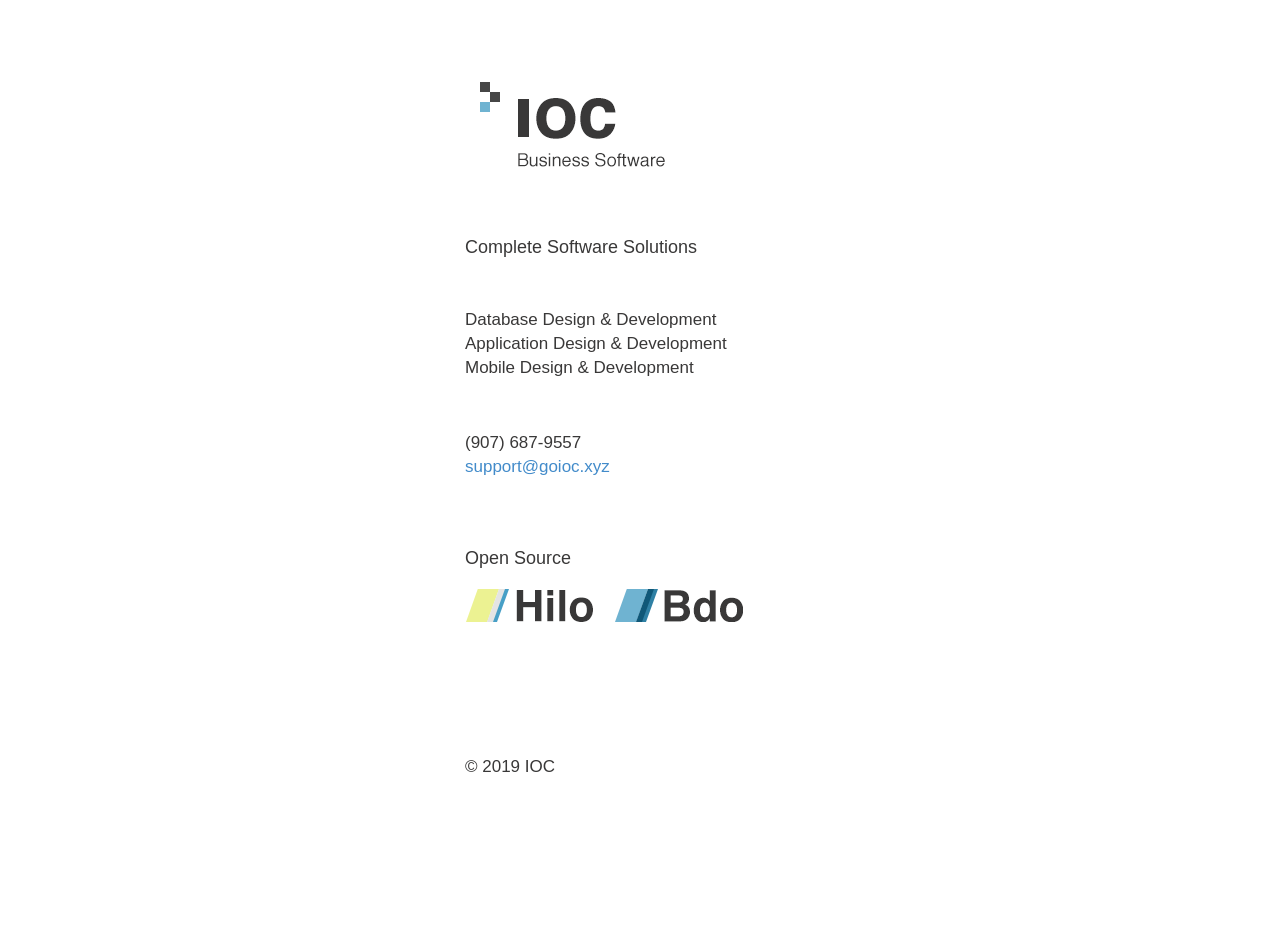
<file: site/index.html>
<!DOCTYPE html>
<html>
<head>
	
	<title>IOC : Complete Software Solutions</title>

	<meta name="description" content="IOC : Complete Software Solutions">

	<meta name=”viewport” content=”width=device-width, initial-scale=1″>
	<meta name="viewport" content="width=device-width, initial-scale=1, maximum-scale=1, user-scalable=no">
	
	<link href="images/ioc-favicon.png" rel="icon" type="image/png" />

	<link rel="stylesheet" href="css/bootstrap.min.css">

	<style type="text/css">
		html,body,
		div, span, p, blockquote,
		h1, h2, h3, h4{
			color:#393838;
		}
		
		p{
			font-size:17px;
		}
		#open-source-container{
			margin-bottom:123px;
		}
		#open-source-container a{
			float:left;
			padding:10px 20px 10px 0px;
			display:inline-block;
		}

		.meta{
			height:1px;
			font-size:1px;
			color:#fff;
		}

		.clear{
			clear:both;
		}
	</style>
</head>

<body>



	<div id="content" class="container">

		<div class="col-md-4">&nbsp;</div>


		<div class="col-md-4">


			<img src="images/ioc-logo.png" style="margin-top:70px;"/>

			<h1 class="meta">IOC : Complete Software Solutions</h1>


			<h4 style="margin-top:30px">Complete Software Solutions</h4>


			<p style="margin:50px 0px">
				Database Design &amp; Development<br/>
				Application Design &amp; Development<br/>
				Mobile Design &amp; Development
			</p>


			<p style="margin:0px 0px 70px 0px">
				(907) 687-9557<br/>
				<a href="mailto:support@goioc.xyz">support@goioc.xyz</a>
			</p>



			<h4>Open Source</h4>
			<div id="open-source-container">
				<a href="https://github.com/mcroteau/Hilo" target="_blank"><img src="images/hilo-logo-sm.png"/></a>

				<a href="https://github.com/mcroteau/Bdo" target="_blank"><img src="images/bdo-logo-sm.png"/></a>

				<br class="clear"/>
			</div>



			<script async src="https://www.googletagmanager.com/gtag/js?id=UA-40862316-14"></script>
			<script>
			  window.dataLayer = window.dataLayer || [];
			  function gtag(){dataLayer.push(arguments);}
			  gtag('js', new Date());

			  gtag('config', 'UA-40862316-14');
			</script>



			<p style="margin-bottom:150px;">&copy; 2019 IOC</p>

		</div>

		<div class="col-md-4">&nbsp;</div>

		</div>
	</body>
</html>
</file>
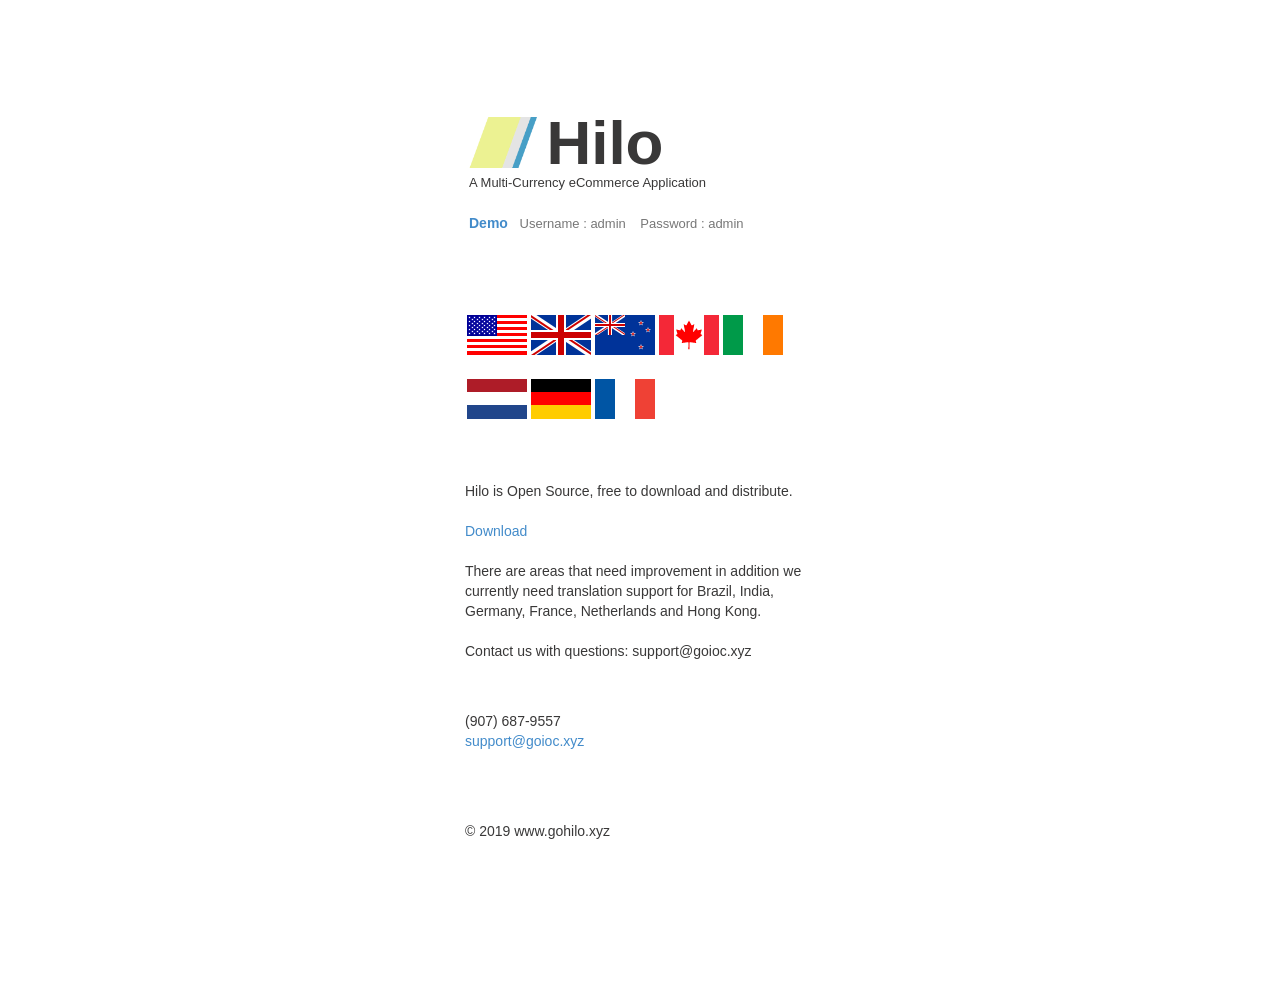
<file: site/hilo/index.html>
<!DOCTYPE html>
<html>
<head>
	
	<title>Hilo : A Multi-Currency eCommerce Application</title>
	
	<meta name="description" content="Hilo : A Multi-Currency eCommerce Application">

	<meta name=”viewport” content=”width=device-width, initial-scale=1″>
	<meta name="viewport" content="width=device-width, initial-scale=1, maximum-scale=1, user-scalable=no">
	
	<link href="images/hilo-icon.png" rel="icon" type="image/png" />

	<link rel="stylesheet" href="css/bootstrap.min.css">
	<link rel="stylesheet" href="css/flags.min.css">

	<style type="text/css">
		html,body,
		div, span, p, blockquote,
		h1, h2, h3, h4{
			color:#393838;
			text-align: center;
		}
		p{
			text-align: left;
		}

		#hilo-logo{
			width:342px;
			margin: 112px auto 70px auto;
		}

		.project{
			font-size:62px;
			font-weight:bold;
			padding:0px;
			margin:0px 0px 0px 9px;
			line-height:1.0;
			color:#393838;
			float:left;
			display:inline-block;
		}

		.logo-icon{
			width:20%;
			float:left;
			margin-top:5px;
			display:inline-block;
		}

		.tagline{
			font-size:13px;
			text-align: left;
			display:block;
		}

		.where{
			float:left;
		}
		.clear{
			clear:both;
		}
	</style>
</head>

<body>



	<div id="content" class="container">

		<div class="col-md-4">&nbsp;</div>

		<div class="col-md-4">

			<div id="hilo-logo" class="logo hideable home">
				<img src="images/hilo-icon.png" class="logo-icon"/>
				<span class="project p" >Hilo</span>		
				<br class="clear"/>
				<span class="tagline hilo">A Multi-Currency eCommerce Application</span>

				<p>
					<br/>
					<strong><a href="http://45.77.6.219:8080/hilo/admin" target="_blank">Demo</a></strong>&nbsp;&nbsp;
					<span style="font-size:13px;color:#777">
						Username : admin&nbsp;&nbsp;&nbsp;
						Password : admin
					</span>
				</p>
			</div>


			<div class="where-row">
				<div class="where">
					<img src="blank.gif" class="flag flag-us" alt="United States" />
				</div>
				
				<div class="where">
					<img src="blank.gif" class="flag flag-gb" alt="United Kingdom" />
				</div>
				
				<div class="where">
					<img src="blank.gif" class="flag flag-nz" alt="New Zealand" />
				</div>
				
				<div class="where">
					<img src="blank.gif" class="flag flag-ca" alt="Canada" />
				</div>
				
				<div class="where">
					<img src="blank.gif" class="flag flag-ie" alt="India" />
				</div>
				
				<div class="where">
					<img src="blank.gif" class="flag flag-nl" alt="Netherlands" />
				</div>
				
				<div class="where">
					<img src="blank.gif" class="flag flag-de" alt="Germany" />
				</div>
				
				<div class="where">
					<img src="blank.gif" class="flag flag-fr" alt="France"/>
				</div>
				
				<br class="clear"/>
			</div>

			<p style="margin:50px 0px">
				Hilo is Open Source, free to download and distribute.<br/><br/>

				<a href="https://github.com/mcroteau/Hilo" target="_blank">Download</a><br/><br/>

				There are areas that need improvement in addition we currently need translation support for Brazil, India, Germany, France, Netherlands and Hong Kong.<br/><br/>

				Contact us with questions: support@goioc.xyz
			</p>


			<p style="margin:0px 0px 70px 0px">
				(907) 687-9557<br/>
				<a href="mailto:support@goioc.xyz">support@goioc.xyz</a>
			</p>





			<script async src="https://www.googletagmanager.com/gtag/js?id=UA-40862316-15"></script>
			<script>
			  window.dataLayer = window.dataLayer || [];
			  function gtag(){dataLayer.push(arguments);}
			  gtag('js', new Date());

			  gtag('config', 'UA-40862316-15');
			</script>



			<p style="margin-bottom:150px;">&copy; 2019 www.gohilo.xyz</p>

		</div>

		<div class="col-md-4">&nbsp;</div>

		</div>
	</body>
</html>
</file>
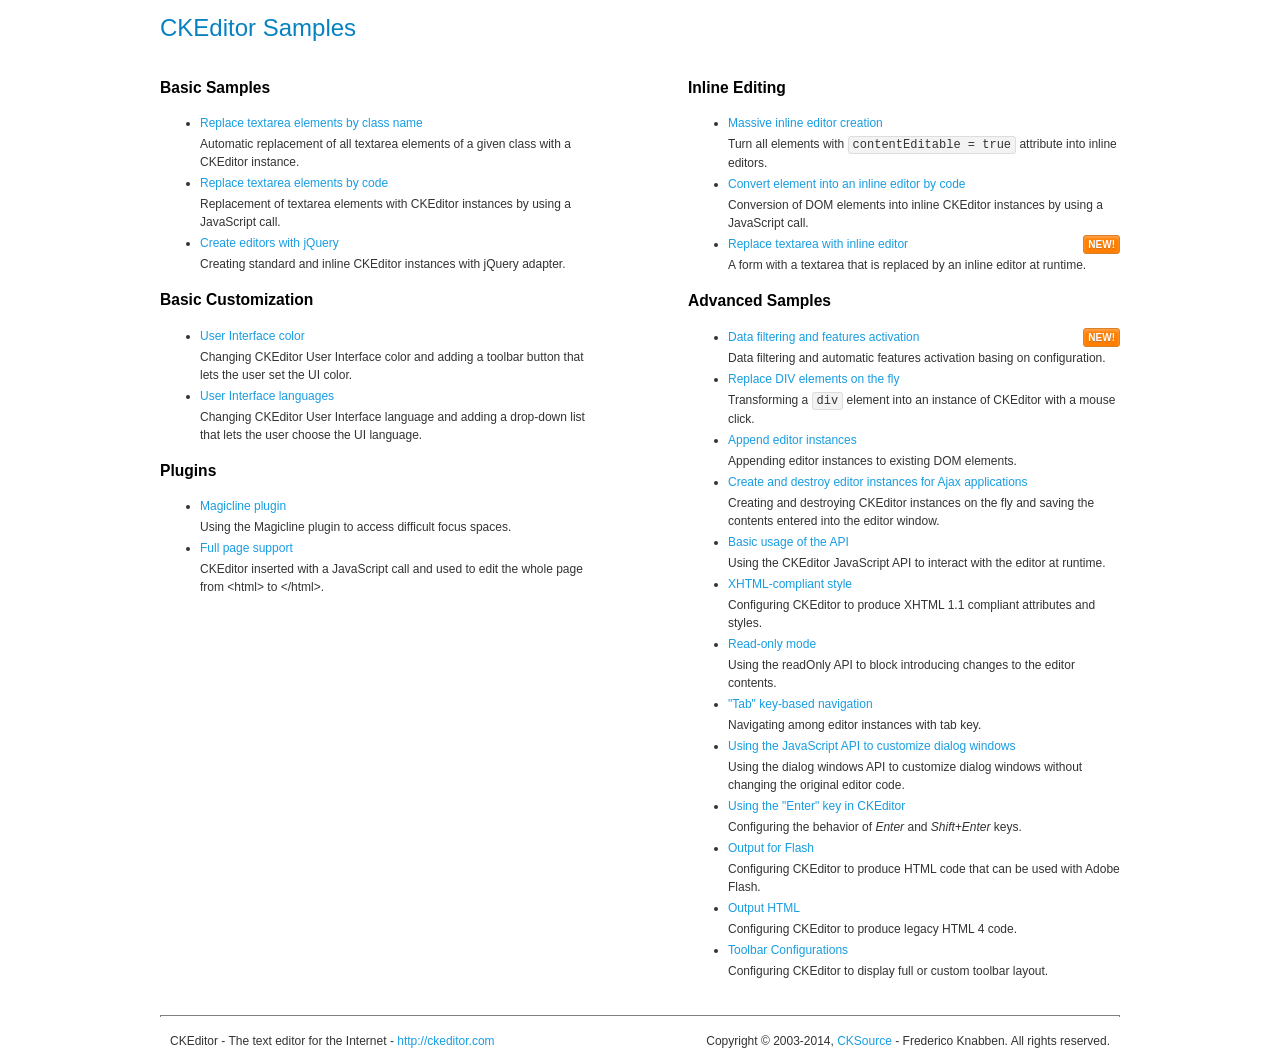
<file: src/main/webapp/js/lib/ckeditor/4.4.0/samples/index.html>
<!DOCTYPE html>
<!--
Copyright (c) 2003-2014, CKSource - Frederico Knabben. All rights reserved.
For licensing, see LICENSE.md or http://ckeditor.com/license
-->
<html>
<head>
	<meta charset="utf-8">
	<title>CKEditor Samples</title>
	<link rel="stylesheet" href="sample.css">
</head>
<body>
	<h1 class="samples">
		CKEditor Samples
	</h1>
	<div class="twoColumns">
		<div class="twoColumnsLeft">
			<h2 class="samples">
				Basic Samples
			</h2>
			<dl class="samples">
				<dt><a class="samples" href="replacebyclass.html">Replace textarea elements by class name</a></dt>
				<dd>Automatic replacement of all textarea elements of a given class with a CKEditor instance.</dd>

				<dt><a class="samples" href="replacebycode.html">Replace textarea elements by code</a></dt>
				<dd>Replacement of textarea elements with CKEditor instances by using a JavaScript call.</dd>

				<dt><a class="samples" href="jquery.html">Create editors with jQuery</a></dt>
				<dd>Creating standard and inline CKEditor instances with jQuery adapter.</dd>
			</dl>

			<h2 class="samples">
				Basic Customization
			</h2>
			<dl class="samples">
				<dt><a class="samples" href="uicolor.html">User Interface color</a></dt>
				<dd>Changing CKEditor User Interface color and adding a toolbar button that lets the user set the UI color.</dd>

				<dt><a class="samples" href="uilanguages.html">User Interface languages</a></dt>
				<dd>Changing CKEditor User Interface language and adding a drop-down list that lets the user choose the UI language.</dd>
			</dl>


			<h2 class="samples">Plugins</h2>
<dl class="samples">
<dt><a class="samples" href="plugins/magicline/magicline.html">Magicline plugin</a></dt>
<dd>Using the Magicline plugin to access difficult focus spaces.</dd>

<dt><a class="samples" href="plugins/wysiwygarea/fullpage.html">Full page support</a></dt>
<dd>CKEditor inserted with a JavaScript call and used to edit the whole page from &lt;html&gt; to &lt;/html&gt;.</dd>
</dl>
		</div>
		<div class="twoColumnsRight">
			<h2 class="samples">
				Inline Editing
			</h2>
			<dl class="samples">
				<dt><a class="samples" href="inlineall.html">Massive inline editor creation</a></dt>
				<dd>Turn all elements with <code>contentEditable = true</code> attribute into inline editors.</dd>

				<dt><a class="samples" href="inlinebycode.html">Convert element into an inline editor by code</a></dt>
				<dd>Conversion of DOM elements into inline CKEditor instances by using a JavaScript call.</dd>

				<dt><a class="samples" href="inlinetextarea.html">Replace textarea with inline editor</a> <span class="new">New!</span></dt>
				<dd>A form with a textarea that is replaced by an inline editor at runtime.</dd>

				
			</dl>

			<h2 class="samples">
				Advanced Samples
			</h2>
			<dl class="samples">
				<dt><a class="samples" href="datafiltering.html">Data filtering and features activation</a> <span class="new">New!</span></dt>
				<dd>Data filtering and automatic features activation basing on configuration.</dd>

				<dt><a class="samples" href="divreplace.html">Replace DIV elements on the fly</a></dt>
				<dd>Transforming a <code>div</code> element into an instance of CKEditor with a mouse click.</dd>

				<dt><a class="samples" href="appendto.html">Append editor instances</a></dt>
				<dd>Appending editor instances to existing DOM elements.</dd>

				<dt><a class="samples" href="ajax.html">Create and destroy editor instances for Ajax applications</a></dt>
				<dd>Creating and destroying CKEditor instances on the fly and saving the contents entered into the editor window.</dd>

				<dt><a class="samples" href="api.html">Basic usage of the API</a></dt>
				<dd>Using the CKEditor JavaScript API to interact with the editor at runtime.</dd>

				<dt><a class="samples" href="xhtmlstyle.html">XHTML-compliant style</a></dt>
				<dd>Configuring CKEditor to produce XHTML 1.1 compliant attributes and styles.</dd>

				<dt><a class="samples" href="readonly.html">Read-only mode</a></dt>
				<dd>Using the readOnly API to block introducing changes to the editor contents.</dd>

				<dt><a class="samples" href="tabindex.html">"Tab" key-based navigation</a></dt>
				<dd>Navigating among editor instances with tab key.</dd>


				
<dt><a class="samples" href="plugins/dialog/dialog.html">Using the JavaScript API to customize dialog windows</a></dt>
<dd>Using the dialog windows API to customize dialog windows without changing the original editor code.</dd>

<dt><a class="samples" href="plugins/enterkey/enterkey.html">Using the &quot;Enter&quot; key in CKEditor</a></dt>
<dd>Configuring the behavior of <em>Enter</em> and <em>Shift+Enter</em> keys.</dd>

<dt><a class="samples" href="plugins/htmlwriter/outputforflash.html">Output for Flash</a></dt>
<dd>Configuring CKEditor to produce HTML code that can be used with Adobe Flash.</dd>

<dt><a class="samples" href="plugins/htmlwriter/outputhtml.html">Output HTML</a></dt>
<dd>Configuring CKEditor to produce legacy HTML 4 code.</dd>

<dt><a class="samples" href="plugins/toolbar/toolbar.html">Toolbar Configurations</a></dt>
<dd>Configuring CKEditor to display full or custom toolbar layout.</dd>

			</dl>
		</div>
	</div>
	<div id="footer">
		<hr>
		<p>
			CKEditor - The text editor for the Internet - <a class="samples" href="http://ckeditor.com/">http://ckeditor.com</a>
		</p>
		<p id="copy">
			Copyright &copy; 2003-2014, <a class="samples" href="http://cksource.com/">CKSource</a> - Frederico Knabben. All rights reserved.
		</p>
	</div>
</body>
</html>
</file>
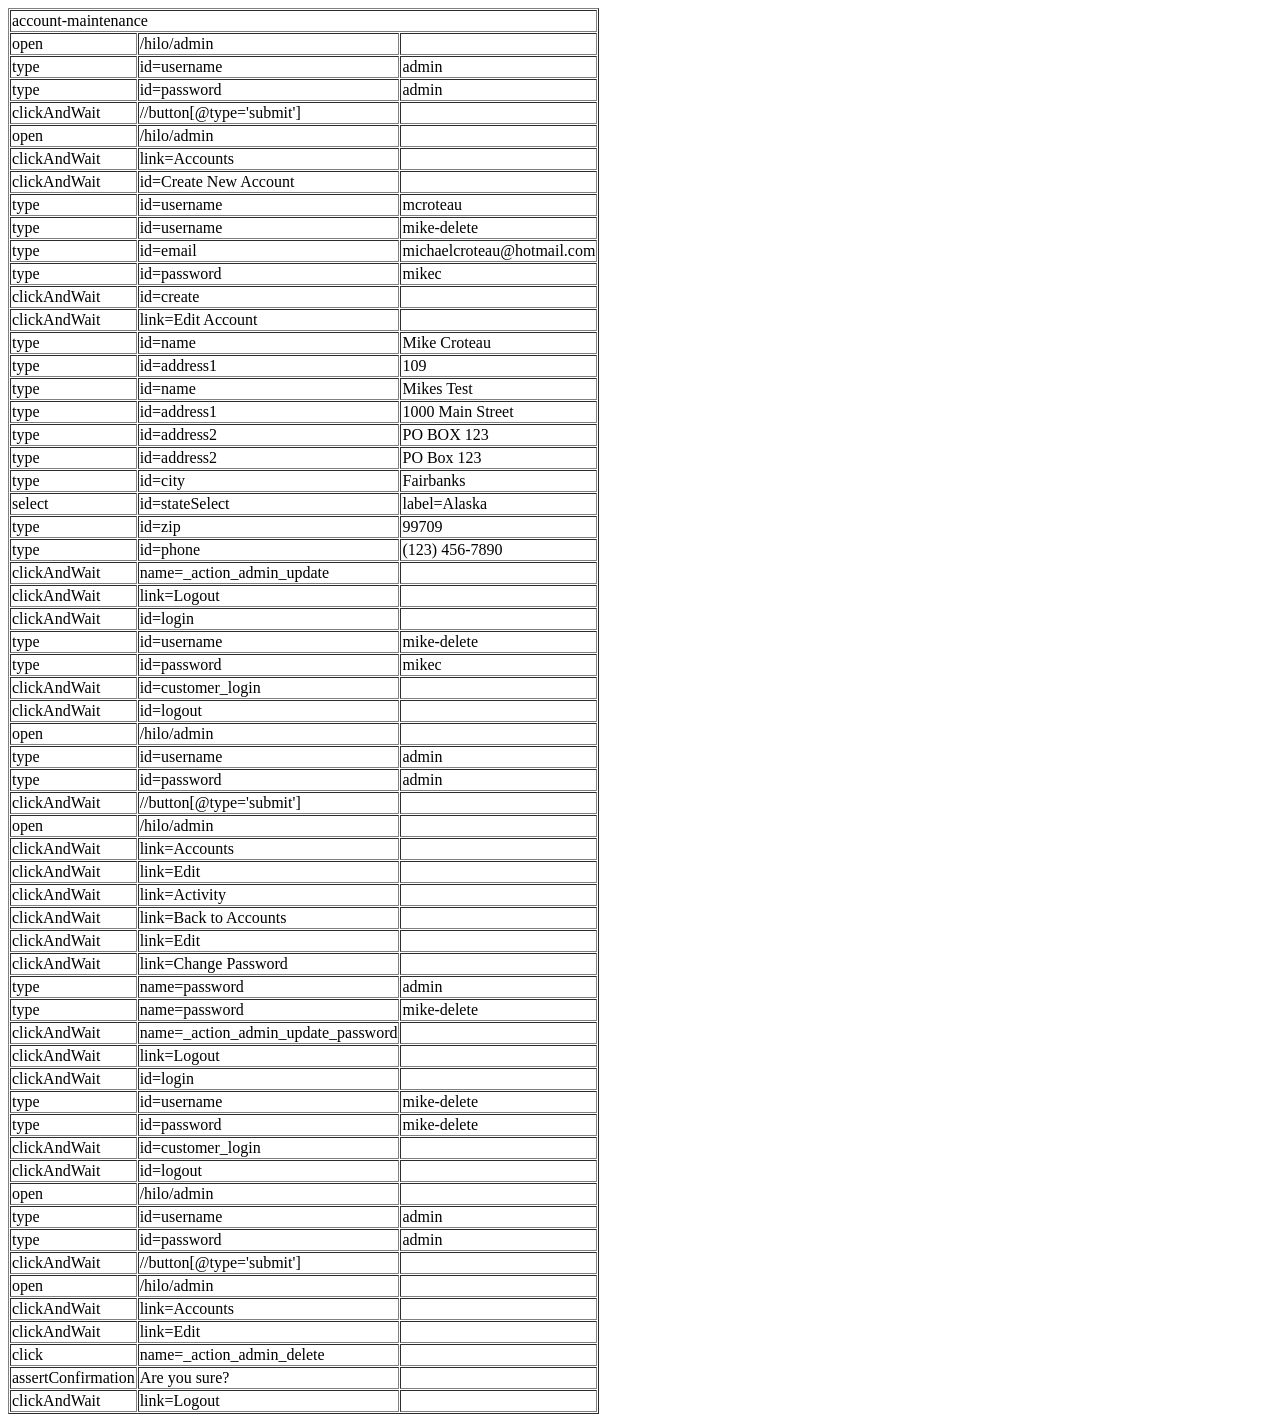
<file: src/test/katalon/account_maintenance.htm>
<?xml version="1.0" encoding="UTF-8"?>
<!DOCTYPE html PUBLIC "-//W3C//DTD XHTML 1.0 Strict//EN" "http://www.w3.org/TR/xhtml1/DTD/xhtml1-strict.dtd">
<html xmlns="http://www.w3.org/1999/xhtml" xml:lang="en" lang="en">
<head profile="http://selenium-ide.openqa.org/profiles/test-case">
<meta http-equiv="Content-Type" content="text/html; charset=UTF-8" />
<link rel="selenium.base" href="http://localhost:8080/" />
<title>account-maintenance</title>
</head>
<body>
<table cellpadding="1" cellspacing="1" border="1">
<thead>
<tr><td rowspan="1" colspan="3">account-maintenance</td></tr>
</thead><tbody>
<tr>
	<td>open</td>
	<td>/hilo/admin</td>
	<td></td>
</tr>
<tr>
	<td>type</td>
	<td>id=username</td>
	<td>admin</td>
</tr>
<tr>
	<td>type</td>
	<td>id=password</td>
	<td>admin</td>
</tr>
<tr>
	<td>clickAndWait</td>
	<td>//button[@type='submit']</td>
	<td></td>
</tr>
<tr>
	<td>open</td>
	<td>/hilo/admin</td>
	<td></td>
</tr>
<tr>
	<td>clickAndWait</td>
	<td>link=Accounts</td>
	<td></td>
</tr>
<tr>
	<td>clickAndWait</td>
	<td>id=Create New Account</td>
	<td></td>
</tr>
<tr>
	<td>type</td>
	<td>id=username</td>
	<td>mcroteau</td>
</tr>
<tr>
	<td>type</td>
	<td>id=username</td>
	<td>mike-delete</td>
</tr>
<tr>
	<td>type</td>
	<td>id=email</td>
	<td>michaelcroteau@hotmail.com</td>
</tr>
<tr>
	<td>type</td>
	<td>id=password</td>
	<td>mikec</td>
</tr>
<tr>
	<td>clickAndWait</td>
	<td>id=create</td>
	<td></td>
</tr>
<tr>
	<td>clickAndWait</td>
	<td>link=Edit Account</td>
	<td></td>
</tr>
<tr>
	<td>type</td>
	<td>id=name</td>
	<td>Mike Croteau</td>
</tr>
<tr>
	<td>type</td>
	<td>id=address1</td>
	<td>109</td>
</tr>
<tr>
	<td>type</td>
	<td>id=name</td>
	<td>Mikes Test</td>
</tr>
<tr>
	<td>type</td>
	<td>id=address1</td>
	<td>1000 Main Street</td>
</tr>
<tr>
	<td>type</td>
	<td>id=address2</td>
	<td>PO BOX 123</td>
</tr>
<tr>
	<td>type</td>
	<td>id=address2</td>
	<td>PO Box 123</td>
</tr>
<tr>
	<td>type</td>
	<td>id=city</td>
	<td>Fairbanks</td>
</tr>
<tr>
	<td>select</td>
	<td>id=stateSelect</td>
	<td>label=Alaska</td>
</tr>
<tr>
	<td>type</td>
	<td>id=zip</td>
	<td>99709</td>
</tr>
<tr>
	<td>type</td>
	<td>id=phone</td>
	<td>(123) 456-7890</td>
</tr>
<tr>
	<td>clickAndWait</td>
	<td>name=_action_admin_update</td>
	<td></td>
</tr>
<tr>
	<td>clickAndWait</td>
	<td>link=Logout</td>
	<td></td>
</tr>
<tr>
	<td>clickAndWait</td>
	<td>id=login</td>
	<td></td>
</tr>
<tr>
	<td>type</td>
	<td>id=username</td>
	<td>mike-delete</td>
</tr>
<tr>
	<td>type</td>
	<td>id=password</td>
	<td>mikec</td>
</tr>
<tr>
	<td>clickAndWait</td>
	<td>id=customer_login</td>
	<td></td>
</tr>
<tr>
	<td>clickAndWait</td>
	<td>id=logout</td>
	<td></td>
</tr>
<tr>
	<td>open</td>
	<td>/hilo/admin</td>
	<td></td>
</tr>
<tr>
	<td>type</td>
	<td>id=username</td>
	<td>admin</td>
</tr>
<tr>
	<td>type</td>
	<td>id=password</td>
	<td>admin</td>
</tr>
<tr>
	<td>clickAndWait</td>
	<td>//button[@type='submit']</td>
	<td></td>
</tr>
<tr>
	<td>open</td>
	<td>/hilo/admin</td>
	<td></td>
</tr>
<tr>
	<td>clickAndWait</td>
	<td>link=Accounts</td>
	<td></td>
</tr>
<tr>
	<td>clickAndWait</td>
	<td>link=Edit</td>
	<td></td>
</tr>
<tr>
	<td>clickAndWait</td>
	<td>link=Activity</td>
	<td></td>
</tr>
<tr>
	<td>clickAndWait</td>
	<td>link=Back to Accounts</td>
	<td></td>
</tr>
<tr>
	<td>clickAndWait</td>
	<td>link=Edit</td>
	<td></td>
</tr>
<tr>
	<td>clickAndWait</td>
	<td>link=Change Password</td>
	<td></td>
</tr>
<tr>
	<td>type</td>
	<td>name=password</td>
	<td>admin</td>
</tr>
<tr>
	<td>type</td>
	<td>name=password</td>
	<td>mike-delete</td>
</tr>
<tr>
	<td>clickAndWait</td>
	<td>name=_action_admin_update_password</td>
	<td></td>
</tr>
<tr>
	<td>clickAndWait</td>
	<td>link=Logout</td>
	<td></td>
</tr>
<tr>
	<td>clickAndWait</td>
	<td>id=login</td>
	<td></td>
</tr>
<tr>
	<td>type</td>
	<td>id=username</td>
	<td>mike-delete</td>
</tr>
<tr>
	<td>type</td>
	<td>id=password</td>
	<td>mike-delete</td>
</tr>
<tr>
	<td>clickAndWait</td>
	<td>id=customer_login</td>
	<td></td>
</tr>
<tr>
	<td>clickAndWait</td>
	<td>id=logout</td>
	<td></td>
</tr>
<tr>
	<td>open</td>
	<td>/hilo/admin</td>
	<td></td>
</tr>
<tr>
	<td>type</td>
	<td>id=username</td>
	<td>admin</td>
</tr>
<tr>
	<td>type</td>
	<td>id=password</td>
	<td>admin</td>
</tr>
<tr>
	<td>clickAndWait</td>
	<td>//button[@type='submit']</td>
	<td></td>
</tr>
<tr>
	<td>open</td>
	<td>/hilo/admin</td>
	<td></td>
</tr>
<tr>
	<td>clickAndWait</td>
	<td>link=Accounts</td>
	<td></td>
</tr>
<tr>
	<td>clickAndWait</td>
	<td>link=Edit</td>
	<td></td>
</tr>
<tr>
	<td>click</td>
	<td>name=_action_admin_delete</td>
	<td></td>
</tr>
<tr>
	<td>assertConfirmation</td>
	<td>Are you sure?</td>
	<td></td>
</tr>
<tr>
	<td>clickAndWait</td>
	<td>link=Logout</td>
	<td></td>
</tr>
</tbody></table>
</body>
</html>
</file>
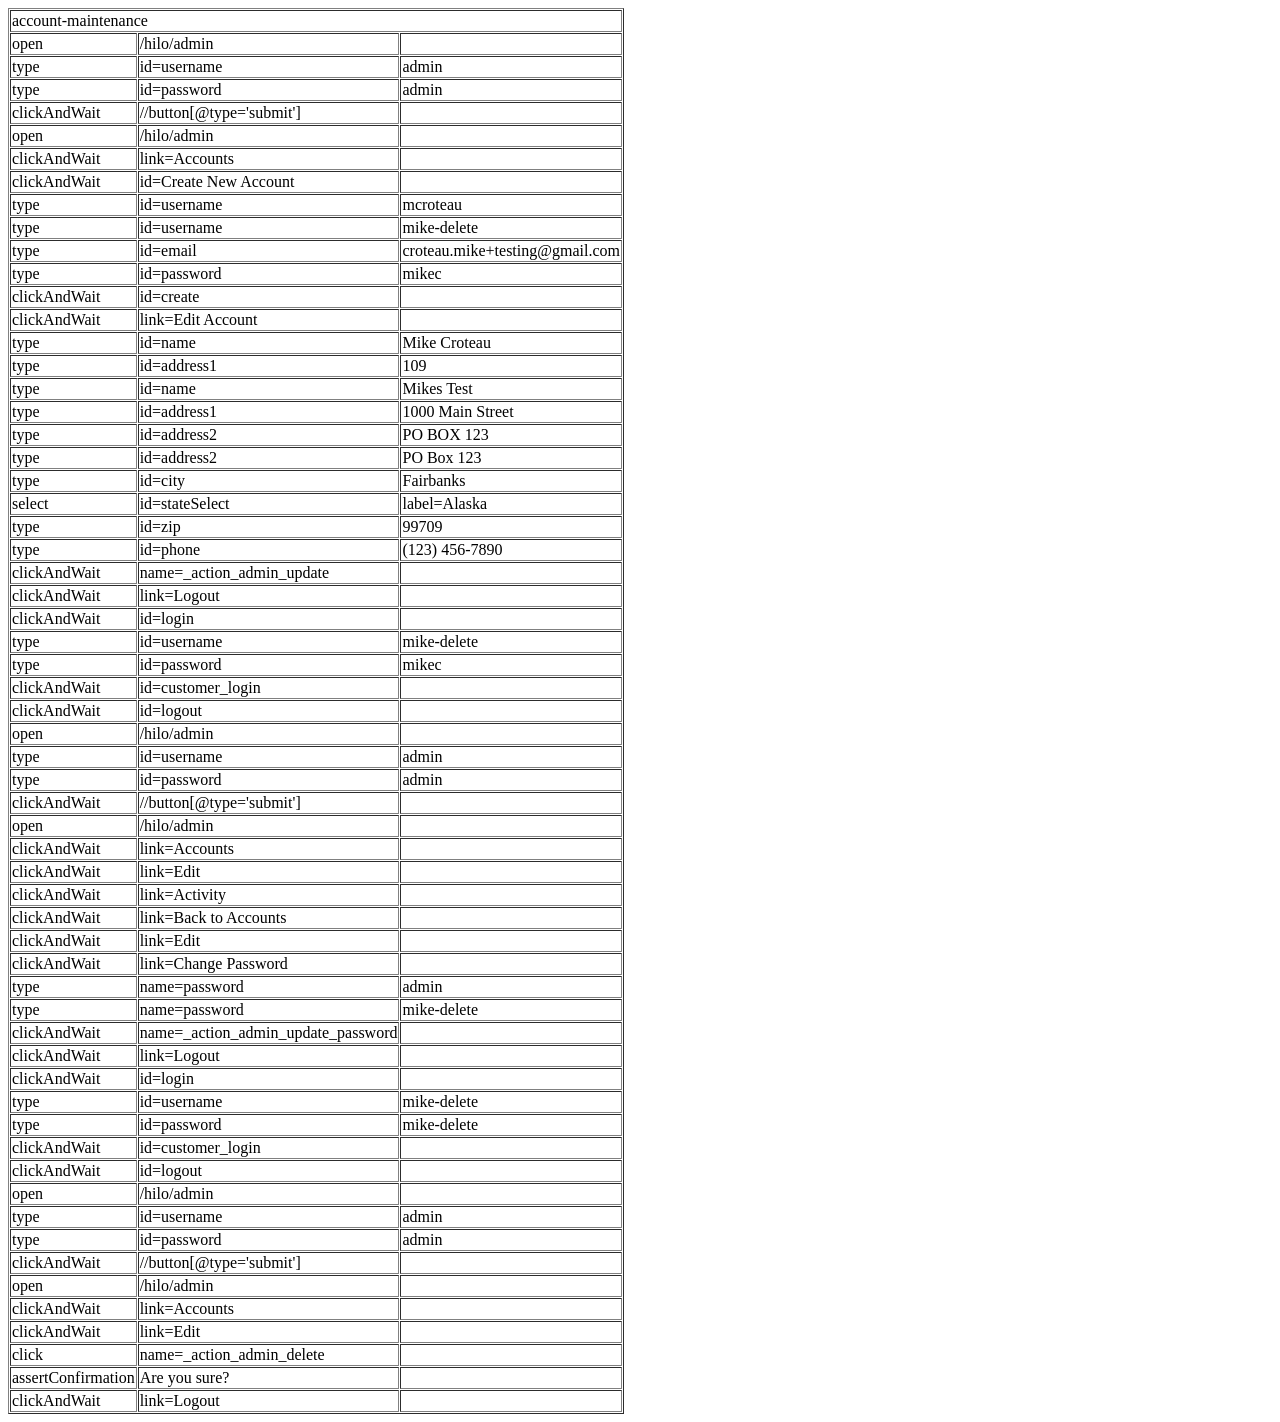
<file: src/test/katalon/account_maintenance.html>
<?xml version="1.0" encoding="UTF-8"?>
<!DOCTYPE html PUBLIC "-//W3C//DTD XHTML 1.0 Strict//EN" "http://www.w3.org/TR/xhtml1/DTD/xhtml1-strict.dtd">
<html xmlns="http://www.w3.org/1999/xhtml" xml:lang="en" lang="en">
<head profile="http://selenium-ide.openqa.org/profiles/test-case">
<meta http-equiv="Content-Type" content="text/html; charset=UTF-8" />
<link rel="selenium.base" href="http://localhost:8080/" />
<title>account-maintenance</title>
</head>
<body>
<table cellpadding="1" cellspacing="1" border="1">
<thead>
<tr><td rowspan="1" colspan="3">account-maintenance</td></tr>
</thead><tbody>
<tr>
	<td>open</td>
	<td>/hilo/admin</td>
	<td></td>
</tr>
<tr>
	<td>type</td>
	<td>id=username</td>
	<td>admin</td>
</tr>
<tr>
	<td>type</td>
	<td>id=password</td>
	<td>admin</td>
</tr>
<tr>
	<td>clickAndWait</td>
	<td>//button[@type='submit']</td>
	<td></td>
</tr>
<tr>
	<td>open</td>
	<td>/hilo/admin</td>
	<td></td>
</tr>
<tr>
	<td>clickAndWait</td>
	<td>link=Accounts</td>
	<td></td>
</tr>
<tr>
	<td>clickAndWait</td>
	<td>id=Create New Account</td>
	<td></td>
</tr>
<tr>
	<td>type</td>
	<td>id=username</td>
	<td>mcroteau</td>
</tr>
<tr>
	<td>type</td>
	<td>id=username</td>
	<td>mike-delete</td>
</tr>
<tr>
	<td>type</td>
	<td>id=email</td>
	<td>croteau.mike+testing@gmail.com</td>
</tr>
<tr>
	<td>type</td>
	<td>id=password</td>
	<td>mikec</td>
</tr>
<tr>
	<td>clickAndWait</td>
	<td>id=create</td>
	<td></td>
</tr>
<tr>
	<td>clickAndWait</td>
	<td>link=Edit Account</td>
	<td></td>
</tr>
<tr>
	<td>type</td>
	<td>id=name</td>
	<td>Mike Croteau</td>
</tr>
<tr>
	<td>type</td>
	<td>id=address1</td>
	<td>109</td>
</tr>
<tr>
	<td>type</td>
	<td>id=name</td>
	<td>Mikes Test</td>
</tr>
<tr>
	<td>type</td>
	<td>id=address1</td>
	<td>1000 Main Street</td>
</tr>
<tr>
	<td>type</td>
	<td>id=address2</td>
	<td>PO BOX 123</td>
</tr>
<tr>
	<td>type</td>
	<td>id=address2</td>
	<td>PO Box 123</td>
</tr>
<tr>
	<td>type</td>
	<td>id=city</td>
	<td>Fairbanks</td>
</tr>
<tr>
	<td>select</td>
	<td>id=stateSelect</td>
	<td>label=Alaska</td>
</tr>
<tr>
	<td>type</td>
	<td>id=zip</td>
	<td>99709</td>
</tr>
<tr>
	<td>type</td>
	<td>id=phone</td>
	<td>(123) 456-7890</td>
</tr>
<tr>
	<td>clickAndWait</td>
	<td>name=_action_admin_update</td>
	<td></td>
</tr>
<tr>
	<td>clickAndWait</td>
	<td>link=Logout</td>
	<td></td>
</tr>
<tr>
	<td>clickAndWait</td>
	<td>id=login</td>
	<td></td>
</tr>
<tr>
	<td>type</td>
	<td>id=username</td>
	<td>mike-delete</td>
</tr>
<tr>
	<td>type</td>
	<td>id=password</td>
	<td>mikec</td>
</tr>
<tr>
	<td>clickAndWait</td>
	<td>id=customer_login</td>
	<td></td>
</tr>
<tr>
	<td>clickAndWait</td>
	<td>id=logout</td>
	<td></td>
</tr>
<tr>
	<td>open</td>
	<td>/hilo/admin</td>
	<td></td>
</tr>
<tr>
	<td>type</td>
	<td>id=username</td>
	<td>admin</td>
</tr>
<tr>
	<td>type</td>
	<td>id=password</td>
	<td>admin</td>
</tr>
<tr>
	<td>clickAndWait</td>
	<td>//button[@type='submit']</td>
	<td></td>
</tr>
<tr>
	<td>open</td>
	<td>/hilo/admin</td>
	<td></td>
</tr>
<tr>
	<td>clickAndWait</td>
	<td>link=Accounts</td>
	<td></td>
</tr>
<tr>
	<td>clickAndWait</td>
	<td>link=Edit</td>
	<td></td>
</tr>
<tr>
	<td>clickAndWait</td>
	<td>link=Activity</td>
	<td></td>
</tr>
<tr>
	<td>clickAndWait</td>
	<td>link=Back to Accounts</td>
	<td></td>
</tr>
<tr>
	<td>clickAndWait</td>
	<td>link=Edit</td>
	<td></td>
</tr>
<tr>
	<td>clickAndWait</td>
	<td>link=Change Password</td>
	<td></td>
</tr>
<tr>
	<td>type</td>
	<td>name=password</td>
	<td>admin</td>
</tr>
<tr>
	<td>type</td>
	<td>name=password</td>
	<td>mike-delete</td>
</tr>
<tr>
	<td>clickAndWait</td>
	<td>name=_action_admin_update_password</td>
	<td></td>
</tr>
<tr>
	<td>clickAndWait</td>
	<td>link=Logout</td>
	<td></td>
</tr>
<tr>
	<td>clickAndWait</td>
	<td>id=login</td>
	<td></td>
</tr>
<tr>
	<td>type</td>
	<td>id=username</td>
	<td>mike-delete</td>
</tr>
<tr>
	<td>type</td>
	<td>id=password</td>
	<td>mike-delete</td>
</tr>
<tr>
	<td>clickAndWait</td>
	<td>id=customer_login</td>
	<td></td>
</tr>
<tr>
	<td>clickAndWait</td>
	<td>id=logout</td>
	<td></td>
</tr>
<tr>
	<td>open</td>
	<td>/hilo/admin</td>
	<td></td>
</tr>
<tr>
	<td>type</td>
	<td>id=username</td>
	<td>admin</td>
</tr>
<tr>
	<td>type</td>
	<td>id=password</td>
	<td>admin</td>
</tr>
<tr>
	<td>clickAndWait</td>
	<td>//button[@type='submit']</td>
	<td></td>
</tr>
<tr>
	<td>open</td>
	<td>/hilo/admin</td>
	<td></td>
</tr>
<tr>
	<td>clickAndWait</td>
	<td>link=Accounts</td>
	<td></td>
</tr>
<tr>
	<td>clickAndWait</td>
	<td>link=Edit</td>
	<td></td>
</tr>
<tr>
	<td>click</td>
	<td>name=_action_admin_delete</td>
	<td></td>
</tr>
<tr>
	<td>assertConfirmation</td>
	<td>Are you sure?</td>
	<td></td>
</tr>
<tr>
	<td>clickAndWait</td>
	<td>link=Logout</td>
	<td></td>
</tr>
</tbody></table>
</body>
</html>
</file>
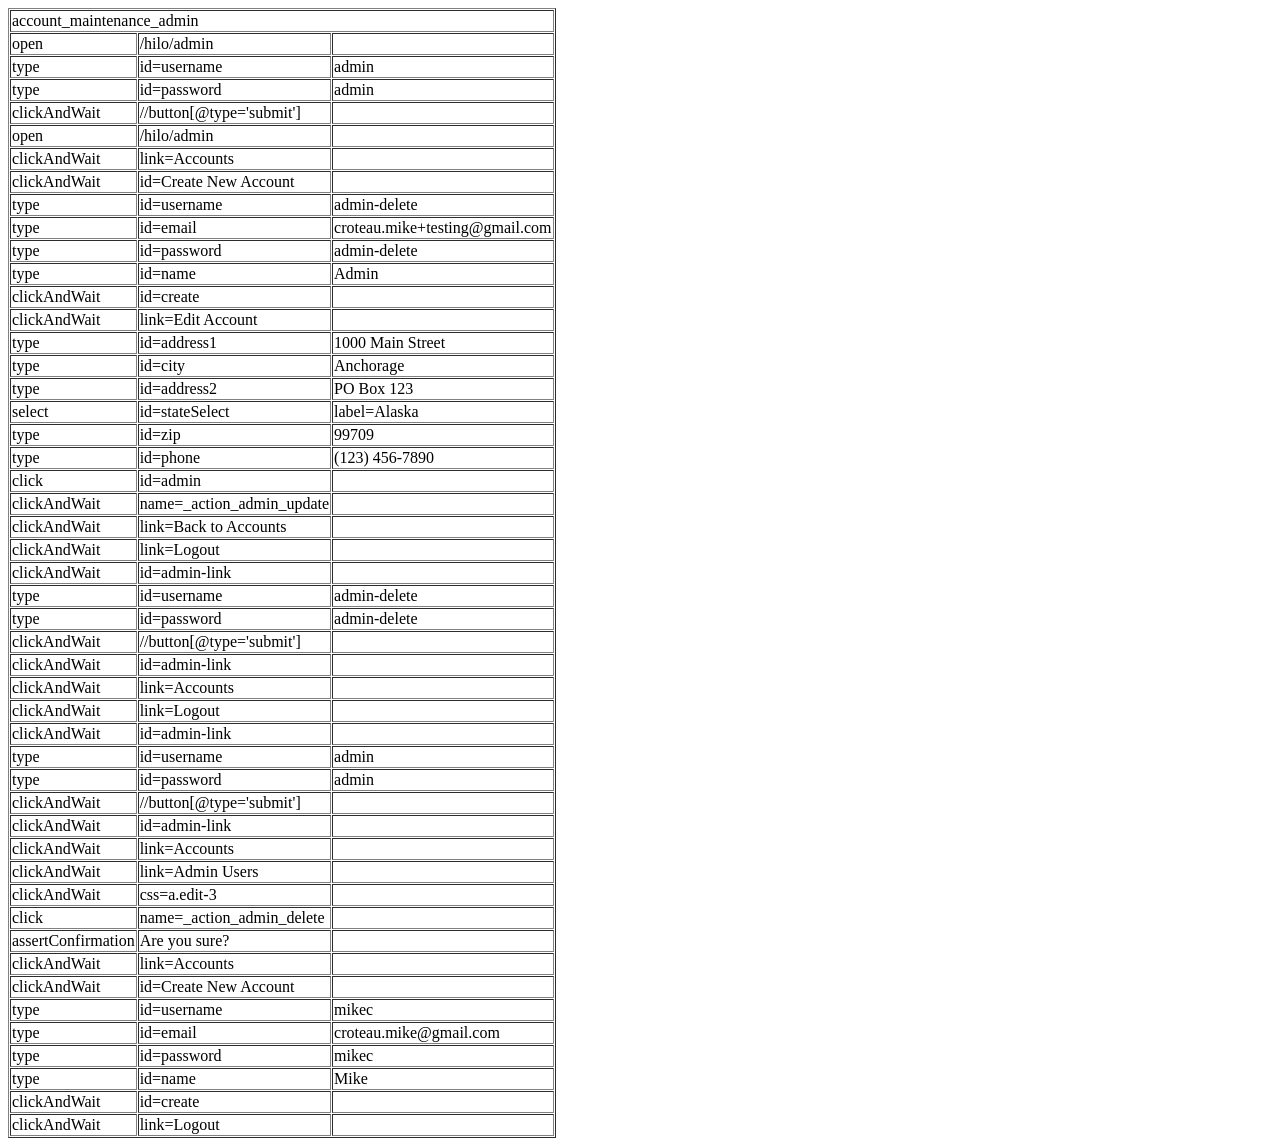
<file: src/test/katalon/account_maintenance_admin.htm>
<?xml version="1.0" encoding="UTF-8"?>
<!DOCTYPE html PUBLIC "-//W3C//DTD XHTML 1.0 Strict//EN" "http://www.w3.org/TR/xhtml1/DTD/xhtml1-strict.dtd">
<html xmlns="http://www.w3.org/1999/xhtml" xml:lang="en" lang="en">
<head profile="http://selenium-ide.openqa.org/profiles/test-case">
<meta http-equiv="Content-Type" content="text/html; charset=UTF-8" />
<link rel="selenium.base" href="http://localhost:8080/" />
<title>account_maintenance_admin</title>
</head>
<body>
<table cellpadding="1" cellspacing="1" border="1">
<thead>
<tr><td rowspan="1" colspan="3">account_maintenance_admin</td></tr>
</thead><tbody>
<tr>
	<td>open</td>
	<td>/hilo/admin</td>
	<td></td>
</tr>
<tr>
	<td>type</td>
	<td>id=username</td>
	<td>admin</td>
</tr>
<tr>
	<td>type</td>
	<td>id=password</td>
	<td>admin</td>
</tr>
<tr>
	<td>clickAndWait</td>
	<td>//button[@type='submit']</td>
	<td></td>
</tr>
<tr>
	<td>open</td>
	<td>/hilo/admin</td>
	<td></td>
</tr>
<tr>
	<td>clickAndWait</td>
	<td>link=Accounts</td>
	<td></td>
</tr>
<tr>
	<td>clickAndWait</td>
	<td>id=Create New Account</td>
	<td></td>
</tr>
<tr>
	<td>type</td>
	<td>id=username</td>
	<td>admin-delete</td>
</tr>
<tr>
	<td>type</td>
	<td>id=email</td>
	<td>croteau.mike+testing@gmail.com</td>
</tr>
<tr>
	<td>type</td>
	<td>id=password</td>
	<td>admin-delete</td>
</tr>
<tr>
	<td>type</td>
	<td>id=name</td>
	<td>Admin</td>
</tr>
<tr>
	<td>clickAndWait</td>
	<td>id=create</td>
	<td></td>
</tr>
<tr>
	<td>clickAndWait</td>
	<td>link=Edit Account</td>
	<td></td>
</tr>
<tr>
	<td>type</td>
	<td>id=address1</td>
	<td>1000 Main Street</td>
</tr>
<tr>
	<td>type</td>
	<td>id=city</td>
	<td>Anchorage</td>
</tr>
<tr>
	<td>type</td>
	<td>id=address2</td>
	<td>PO Box 123</td>
</tr>
<tr>
	<td>select</td>
	<td>id=stateSelect</td>
	<td>label=Alaska</td>
</tr>
<tr>
	<td>type</td>
	<td>id=zip</td>
	<td>99709</td>
</tr>
<tr>
	<td>type</td>
	<td>id=phone</td>
	<td>(123) 456-7890</td>
</tr>
<tr>
	<td>click</td>
	<td>id=admin</td>
	<td></td>
</tr>
<tr>
	<td>clickAndWait</td>
	<td>name=_action_admin_update</td>
	<td></td>
</tr>
<tr>
	<td>clickAndWait</td>
	<td>link=Back to Accounts</td>
	<td></td>
</tr>
<tr>
	<td>clickAndWait</td>
	<td>link=Logout</td>
	<td></td>
</tr>
<tr>
	<td>clickAndWait</td>
	<td>id=admin-link</td>
	<td></td>
</tr>
<tr>
	<td>type</td>
	<td>id=username</td>
	<td>admin-delete</td>
</tr>
<tr>
	<td>type</td>
	<td>id=password</td>
	<td>admin-delete</td>
</tr>
<tr>
	<td>clickAndWait</td>
	<td>//button[@type='submit']</td>
	<td></td>
</tr>
<tr>
	<td>clickAndWait</td>
	<td>id=admin-link</td>
	<td></td>
</tr>
<tr>
	<td>clickAndWait</td>
	<td>link=Accounts</td>
	<td></td>
</tr>
<tr>
	<td>clickAndWait</td>
	<td>link=Logout</td>
	<td></td>
</tr>
<tr>
	<td>clickAndWait</td>
	<td>id=admin-link</td>
	<td></td>
</tr>
<tr>
	<td>type</td>
	<td>id=username</td>
	<td>admin</td>
</tr>
<tr>
	<td>type</td>
	<td>id=password</td>
	<td>admin</td>
</tr>
<tr>
	<td>clickAndWait</td>
	<td>//button[@type='submit']</td>
	<td></td>
</tr>
<tr>
	<td>clickAndWait</td>
	<td>id=admin-link</td>
	<td></td>
</tr>
<tr>
	<td>clickAndWait</td>
	<td>link=Accounts</td>
	<td></td>
</tr>
<tr>
	<td>clickAndWait</td>
	<td>link=Admin Users</td>
	<td></td>
</tr>
<tr>
	<td>clickAndWait</td>
	<td>css=a.edit-3</td>
	<td></td>
</tr>
<tr>
	<td>click</td>
	<td>name=_action_admin_delete</td>
	<td></td>
</tr>
<tr>
	<td>assertConfirmation</td>
	<td>Are you sure?</td>
	<td></td>
</tr>
<tr>
	<td>clickAndWait</td>
	<td>link=Accounts</td>
	<td></td>
</tr>
<tr>
	<td>clickAndWait</td>
	<td>id=Create New Account</td>
	<td></td>
</tr>
<tr>
	<td>type</td>
	<td>id=username</td>
	<td>mikec</td>
</tr>
<tr>
	<td>type</td>
	<td>id=email</td>
	<td>croteau.mike@gmail.com</td>
</tr>
<tr>
	<td>type</td>
	<td>id=password</td>
	<td>mikec</td>
</tr>
<tr>
	<td>type</td>
	<td>id=name</td>
	<td>Mike</td>
</tr>
<tr>
	<td>clickAndWait</td>
	<td>id=create</td>
	<td></td>
</tr>
<tr>
	<td>clickAndWait</td>
	<td>link=Logout</td>
	<td></td>
</tr>
</tbody></table>
</body>
</html>
</file>
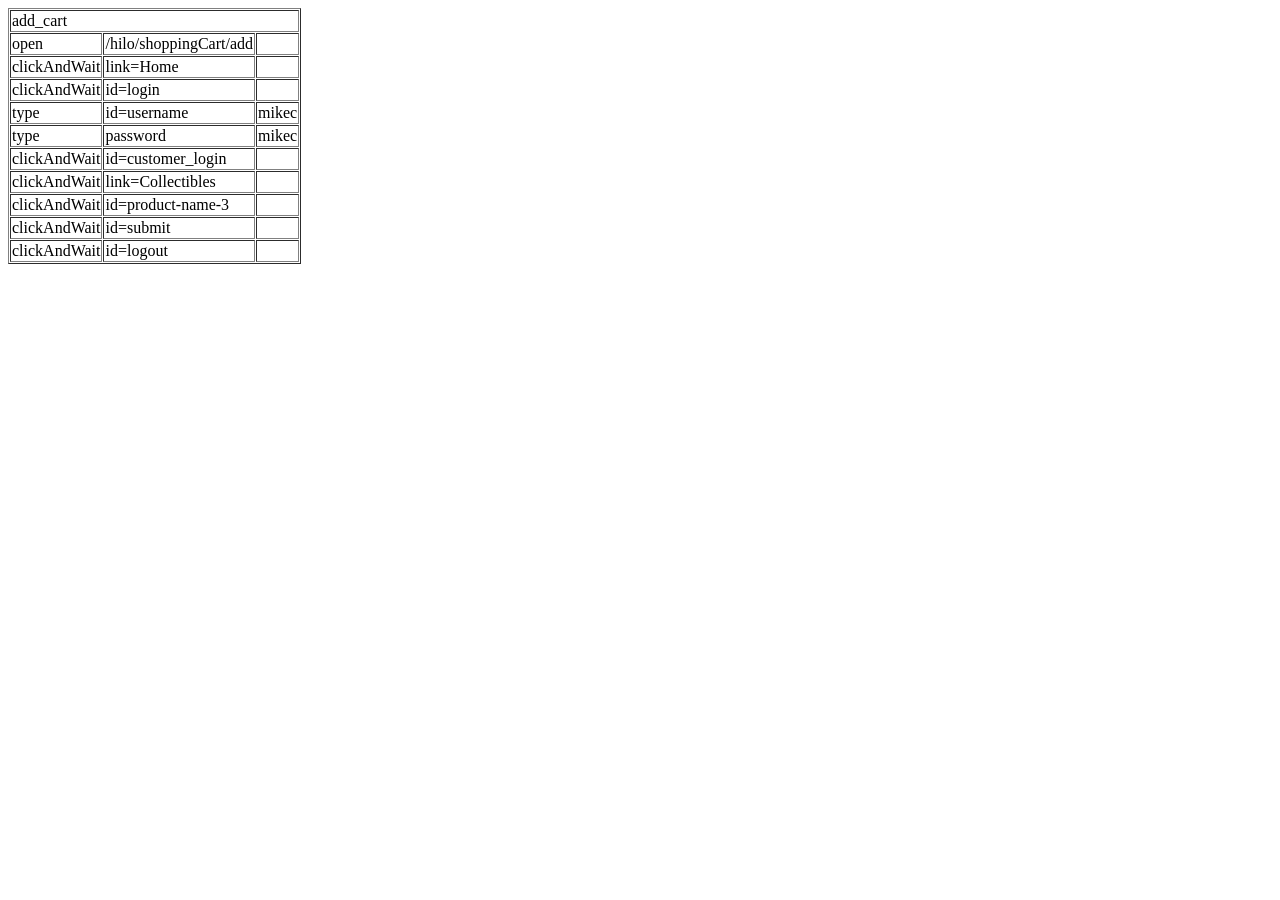
<file: src/test/katalon/add_cart.htm>
<?xml version="1.0" encoding="UTF-8"?>
<!DOCTYPE html PUBLIC "-//W3C//DTD XHTML 1.0 Strict//EN" "http://www.w3.org/TR/xhtml1/DTD/xhtml1-strict.dtd">
<html xmlns="http://www.w3.org/1999/xhtml" xml:lang="en" lang="en">
<head profile="http://selenium-ide.openqa.org/profiles/test-case">
<meta http-equiv="Content-Type" content="text/html; charset=UTF-8" />
<link rel="selenium.base" href="http://localhost:8080/" />
<title>add_cart</title>
</head>
<body>
<table cellpadding="1" cellspacing="1" border="1">
<thead>
<tr><td rowspan="1" colspan="3">add_cart</td></tr>
</thead><tbody>
<tr>
	<td>open</td>
	<td>/hilo/shoppingCart/add</td>
	<td></td>
</tr>
<tr>
	<td>clickAndWait</td>
	<td>link=Home</td>
	<td></td>
</tr>
<tr>
	<td>clickAndWait</td>
	<td>id=login</td>
	<td></td>
</tr>
<tr>
	<td>type</td>
	<td>id=username</td>
	<td>mikec</td>
</tr>
<tr>
	<td>type</td>
	<td>password</td>
	<td>mikec</td>
</tr>
<tr>
	<td>clickAndWait</td>
	<td>id=customer_login</td>
	<td></td>
</tr>
<tr>
	<td>clickAndWait</td>
	<td>link=Collectibles</td>
	<td></td>
</tr>
<tr>
	<td>clickAndWait</td>
	<td>id=product-name-3</td>
	<td></td>
</tr>
<tr>
	<td>clickAndWait</td>
	<td>id=submit</td>
	<td></td>
</tr>
<tr>
	<td>clickAndWait</td>
	<td>id=logout</td>
	<td></td>
</tr>
</tbody></table>
</body>
</html>
</file>
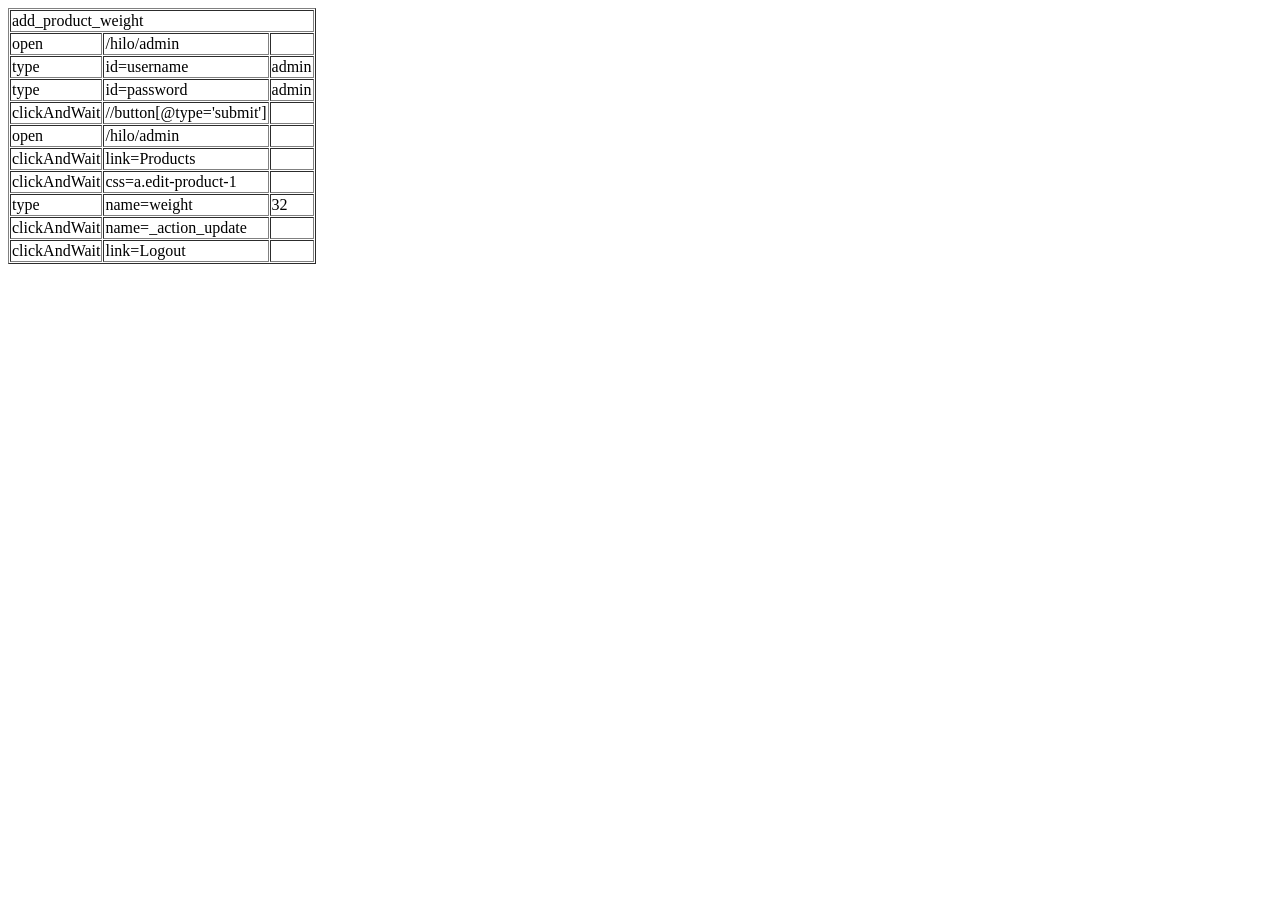
<file: src/test/katalon/add_product_weight.htm>
<?xml version="1.0" encoding="UTF-8"?>
<!DOCTYPE html PUBLIC "-//W3C//DTD XHTML 1.0 Strict//EN" "http://www.w3.org/TR/xhtml1/DTD/xhtml1-strict.dtd">
<html xmlns="http://www.w3.org/1999/xhtml" xml:lang="en" lang="en">
<head profile="http://selenium-ide.openqa.org/profiles/test-case">
<meta http-equiv="Content-Type" content="text/html; charset=UTF-8" />
<link rel="selenium.base" href="http://localhost:8080/" />
<title>add_product_weight</title>
</head>
<body>
<table cellpadding="1" cellspacing="1" border="1">
<thead>
<tr><td rowspan="1" colspan="3">add_product_weight</td></tr>
</thead><tbody>
<tr>
	<td>open</td>
	<td>/hilo/admin</td>
	<td></td>
</tr>
<tr>
	<td>type</td>
	<td>id=username</td>
	<td>admin</td>
</tr>
<tr>
	<td>type</td>
	<td>id=password</td>
	<td>admin</td>
</tr>
<tr>
	<td>clickAndWait</td>
	<td>//button[@type='submit']</td>
	<td></td>
</tr>
<tr>
	<td>open</td>
	<td>/hilo/admin</td>
	<td></td>
</tr>
<tr>
	<td>clickAndWait</td>
	<td>link=Products</td>
	<td></td>
</tr>
<tr>
	<td>clickAndWait</td>
	<td>css=a.edit-product-1</td>
	<td></td>
</tr>
<tr>
	<td>type</td>
	<td>name=weight</td>
	<td>32</td>
</tr>
<tr>
	<td>clickAndWait</td>
	<td>name=_action_update</td>
	<td></td>
</tr>
<tr>
	<td>clickAndWait</td>
	<td>link=Logout</td>
	<td></td>
</tr>
</tbody></table>
</body>
</html>
</file>
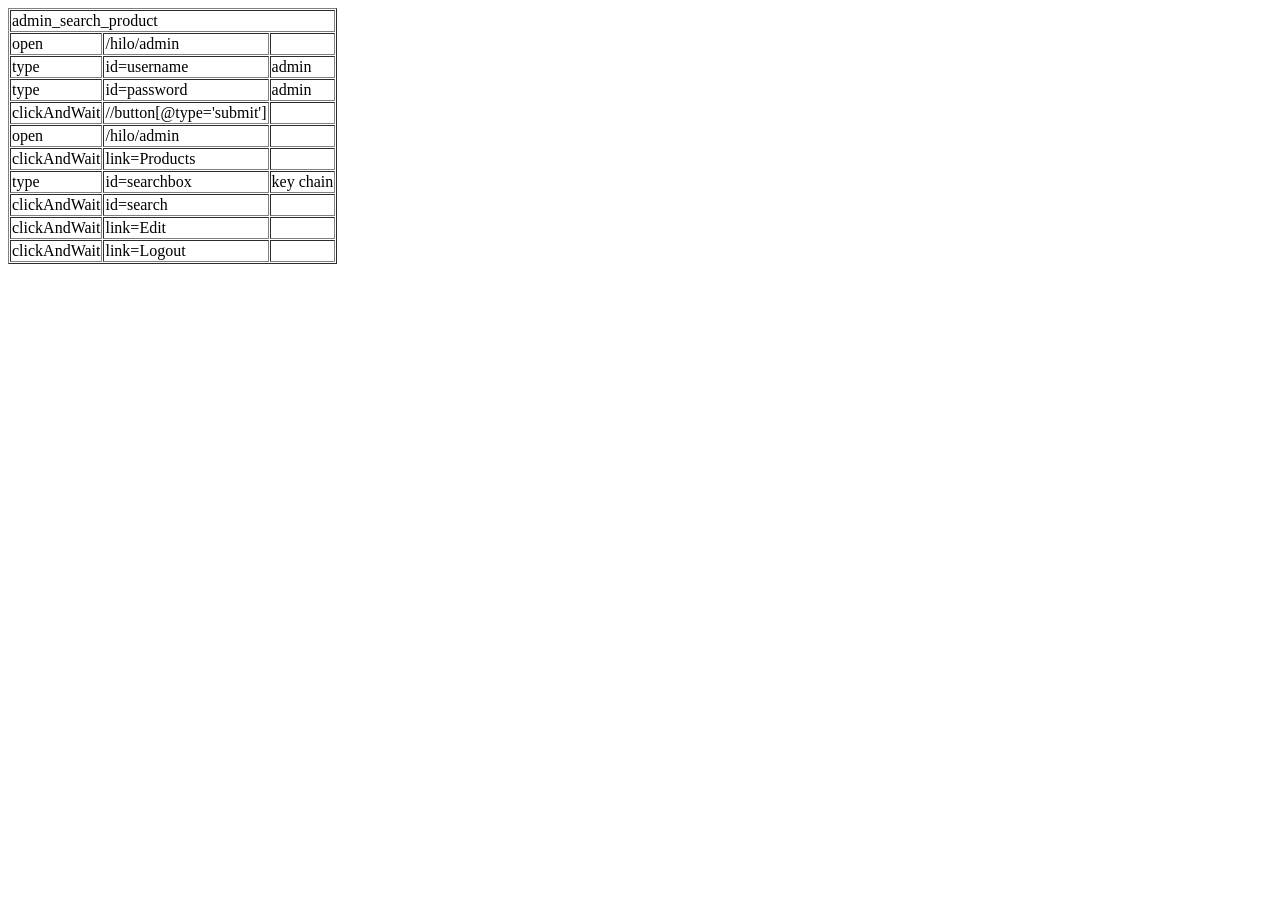
<file: src/test/katalon/admin_search_product.htm>
<?xml version="1.0" encoding="UTF-8"?>
<!DOCTYPE html PUBLIC "-//W3C//DTD XHTML 1.0 Strict//EN" "http://www.w3.org/TR/xhtml1/DTD/xhtml1-strict.dtd">
<html xmlns="http://www.w3.org/1999/xhtml" xml:lang="en" lang="en">
<head profile="http://selenium-ide.openqa.org/profiles/test-case">
<meta http-equiv="Content-Type" content="text/html; charset=UTF-8" />
<link rel="selenium.base" href="http://localhost:8080/" />
<title>admin_search_product</title>
</head>
<body>
<table cellpadding="1" cellspacing="1" border="1">
<thead>
<tr><td rowspan="1" colspan="3">admin_search_product</td></tr>
</thead><tbody>
<tr>
	<td>open</td>
	<td>/hilo/admin</td>
	<td></td>
</tr>
<tr>
	<td>type</td>
	<td>id=username</td>
	<td>admin</td>
</tr>
<tr>
	<td>type</td>
	<td>id=password</td>
	<td>admin</td>
</tr>
<tr>
	<td>clickAndWait</td>
	<td>//button[@type='submit']</td>
	<td></td>
</tr>
<tr>
	<td>open</td>
	<td>/hilo/admin</td>
	<td></td>
</tr>
<tr>
	<td>clickAndWait</td>
	<td>link=Products</td>
	<td></td>
</tr>
<tr>
	<td>type</td>
	<td>id=searchbox</td>
	<td>key chain</td>
</tr>
<tr>
	<td>clickAndWait</td>
	<td>id=search</td>
	<td></td>
</tr>
<tr>
	<td>clickAndWait</td>
	<td>link=Edit</td>
	<td></td>
</tr>
<tr>
	<td>clickAndWait</td>
	<td>link=Logout</td>
	<td></td>
</tr>
</tbody></table>
</body>
</html>
</file>
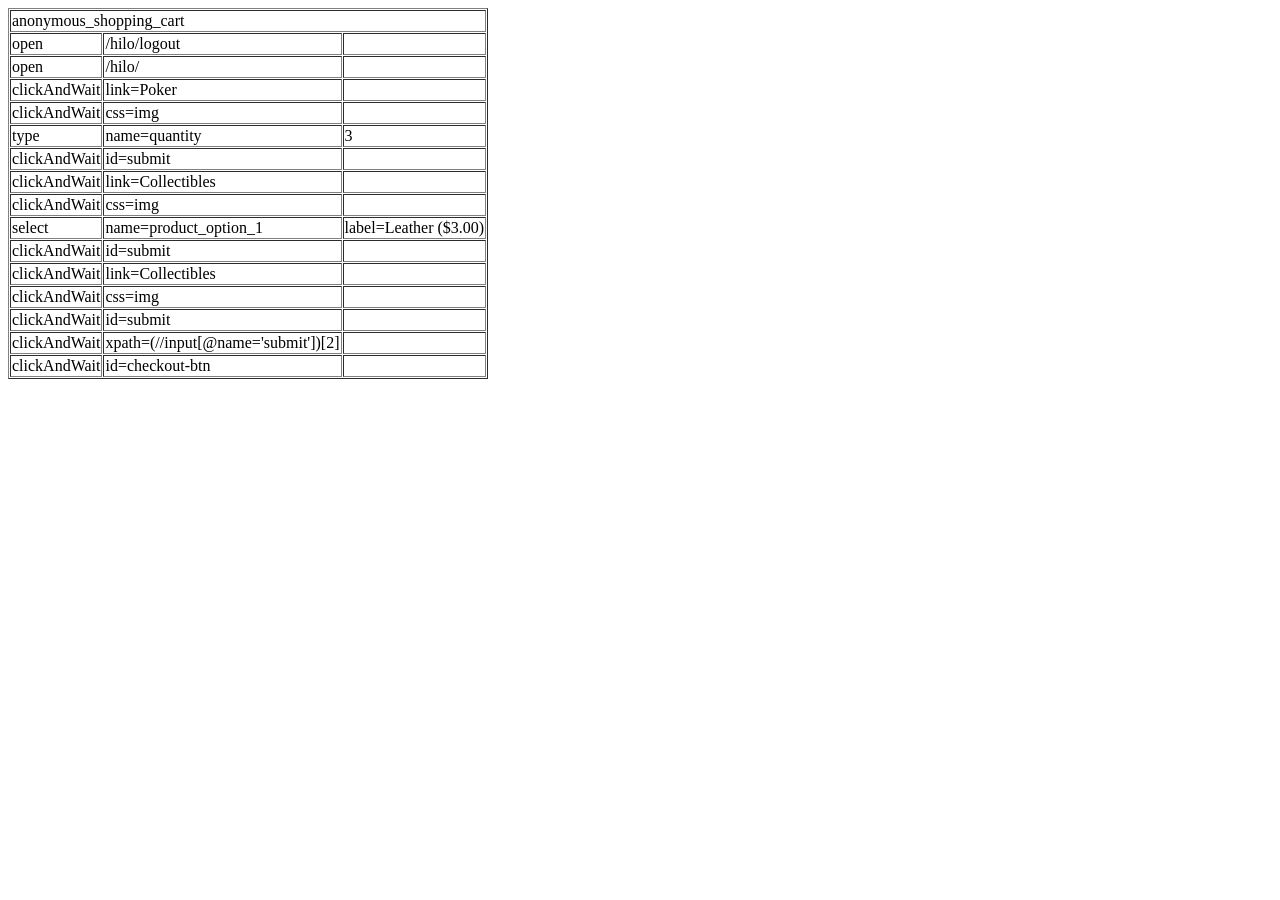
<file: src/test/katalon/anonymous_shopping_cart.htm>
<?xml version="1.0" encoding="UTF-8"?>
<!DOCTYPE html PUBLIC "-//W3C//DTD XHTML 1.0 Strict//EN" "http://www.w3.org/TR/xhtml1/DTD/xhtml1-strict.dtd">
<html xmlns="http://www.w3.org/1999/xhtml" xml:lang="en" lang="en">
<head profile="http://selenium-ide.openqa.org/profiles/test-case">
<meta http-equiv="Content-Type" content="text/html; charset=UTF-8" />
<link rel="selenium.base" href="http://localhost:8080/" />
<title>anonymous_shopping_cart</title>
</head>
<body>
<table cellpadding="1" cellspacing="1" border="1">
<thead>
<tr><td rowspan="1" colspan="3">anonymous_shopping_cart</td></tr>
</thead><tbody>
<tr>
	<td>open</td>
	<td>/hilo/logout</td>
	<td></td>
</tr>
<tr>
	<td>open</td>
	<td>/hilo/</td>
	<td></td>
</tr>
<tr>
	<td>clickAndWait</td>
	<td>link=Poker</td>
	<td></td>
</tr>
<tr>
	<td>clickAndWait</td>
	<td>css=img</td>
	<td></td>
</tr>
<tr>
	<td>type</td>
	<td>name=quantity</td>
	<td>3</td>
</tr>
<tr>
	<td>clickAndWait</td>
	<td>id=submit</td>
	<td></td>
</tr>
<tr>
	<td>clickAndWait</td>
	<td>link=Collectibles</td>
	<td></td>
</tr>
<tr>
	<td>clickAndWait</td>
	<td>css=img</td>
	<td></td>
</tr>
<tr>
	<td>select</td>
	<td>name=product_option_1</td>
	<td>label=Leather ($3.00)</td>
</tr>
<tr>
	<td>clickAndWait</td>
	<td>id=submit</td>
	<td></td>
</tr>
<tr>
	<td>clickAndWait</td>
	<td>link=Collectibles</td>
	<td></td>
</tr>
<tr>
	<td>clickAndWait</td>
	<td>css=img</td>
	<td></td>
</tr>
<tr>
	<td>clickAndWait</td>
	<td>id=submit</td>
	<td></td>
</tr>
<tr>
	<td>clickAndWait</td>
	<td>xpath=(//input[@name='submit'])[2]</td>
	<td></td>
</tr>
<tr>
	<td>clickAndWait</td>
	<td>id=checkout-btn</td>
	<td></td>
</tr>

</tbody></table>
</body>
</html>
</file>
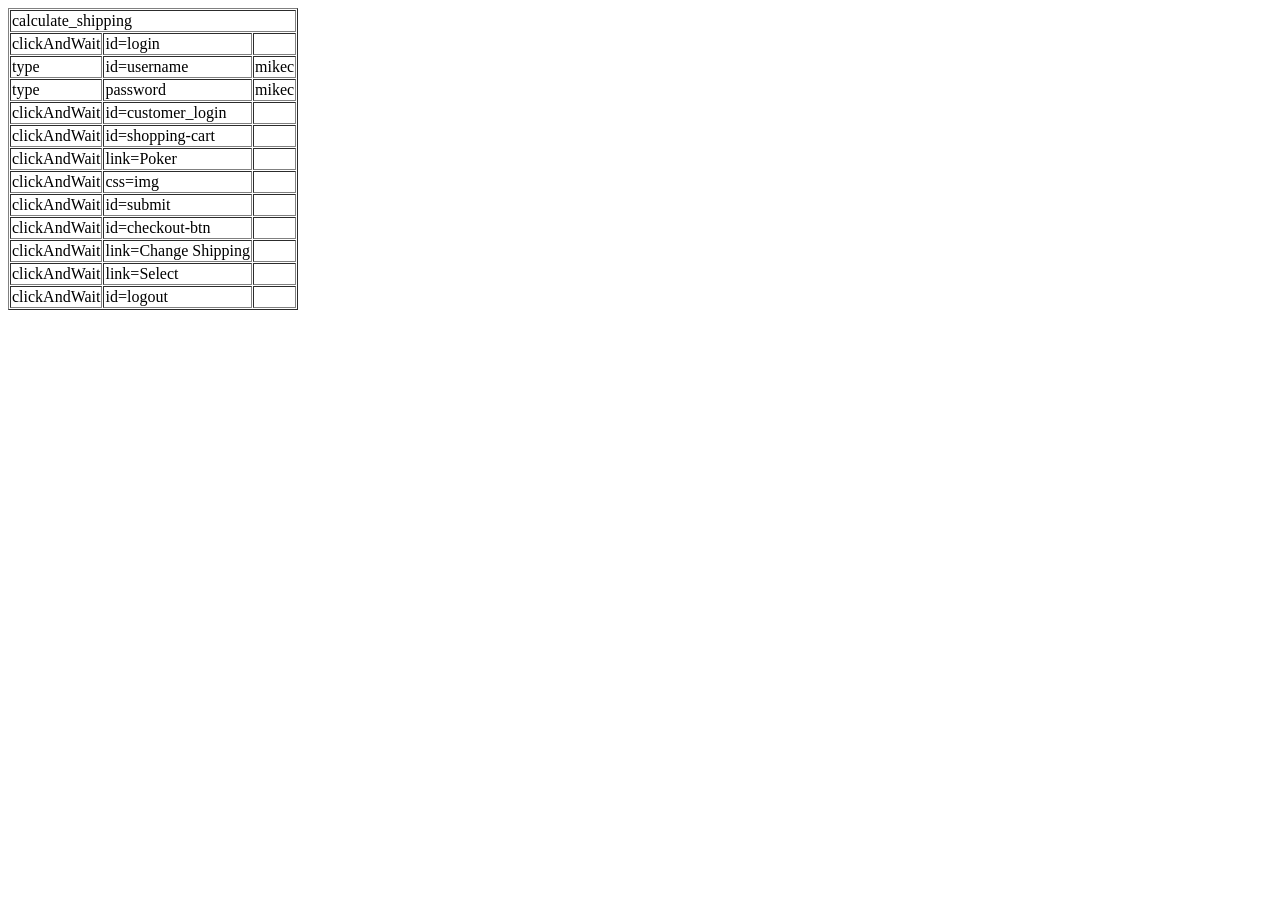
<file: src/test/katalon/calculate_shipping.htm>
<?xml version="1.0" encoding="UTF-8"?>
<!DOCTYPE html PUBLIC "-//W3C//DTD XHTML 1.0 Strict//EN" "http://www.w3.org/TR/xhtml1/DTD/xhtml1-strict.dtd">
<html xmlns="http://www.w3.org/1999/xhtml" xml:lang="en" lang="en">
<head profile="http://selenium-ide.openqa.org/profiles/test-case">
<meta http-equiv="Content-Type" content="text/html; charset=UTF-8" />
<link rel="selenium.base" href="http://localhost:8080/" />
<title>calculate_shipping</title>
</head>
<body>
<table cellpadding="1" cellspacing="1" border="1">
<thead>
<tr><td rowspan="1" colspan="3">calculate_shipping</td></tr>
</thead><tbody>
<tr>
	<td>clickAndWait</td>
	<td>id=login</td>
	<td></td>
</tr>
<tr>
	<td>type</td>
	<td>id=username</td>
	<td>mikec</td>
</tr>
<tr>
	<td>type</td>
	<td>password</td>
	<td>mikec</td>
</tr>
<tr>
	<td>clickAndWait</td>
	<td>id=customer_login</td>
	<td></td>
</tr>
<tr>
	<td>clickAndWait</td>
	<td>id=shopping-cart</td>
	<td></td>
</tr>
<tr>
	<td>clickAndWait</td>
	<td>link=Poker</td>
	<td></td>
</tr>
<tr>
	<td>clickAndWait</td>
	<td>css=img</td>
	<td></td>
</tr>
<tr>
	<td>clickAndWait</td>
	<td>id=submit</td>
	<td></td>
</tr>
<tr>
	<td>clickAndWait</td>
	<td>id=checkout-btn</td>
	<td></td>
</tr>
<tr>
	<td>clickAndWait</td>
	<td>link=Change Shipping</td>
	<td></td>
</tr>
<tr>
	<td>clickAndWait</td>
	<td>link=Select</td>
	<td></td>
</tr>
<tr>
	<td>clickAndWait</td>
	<td>id=logout</td>
	<td></td>
</tr>
</tbody></table>
</body>
</html>
</file>
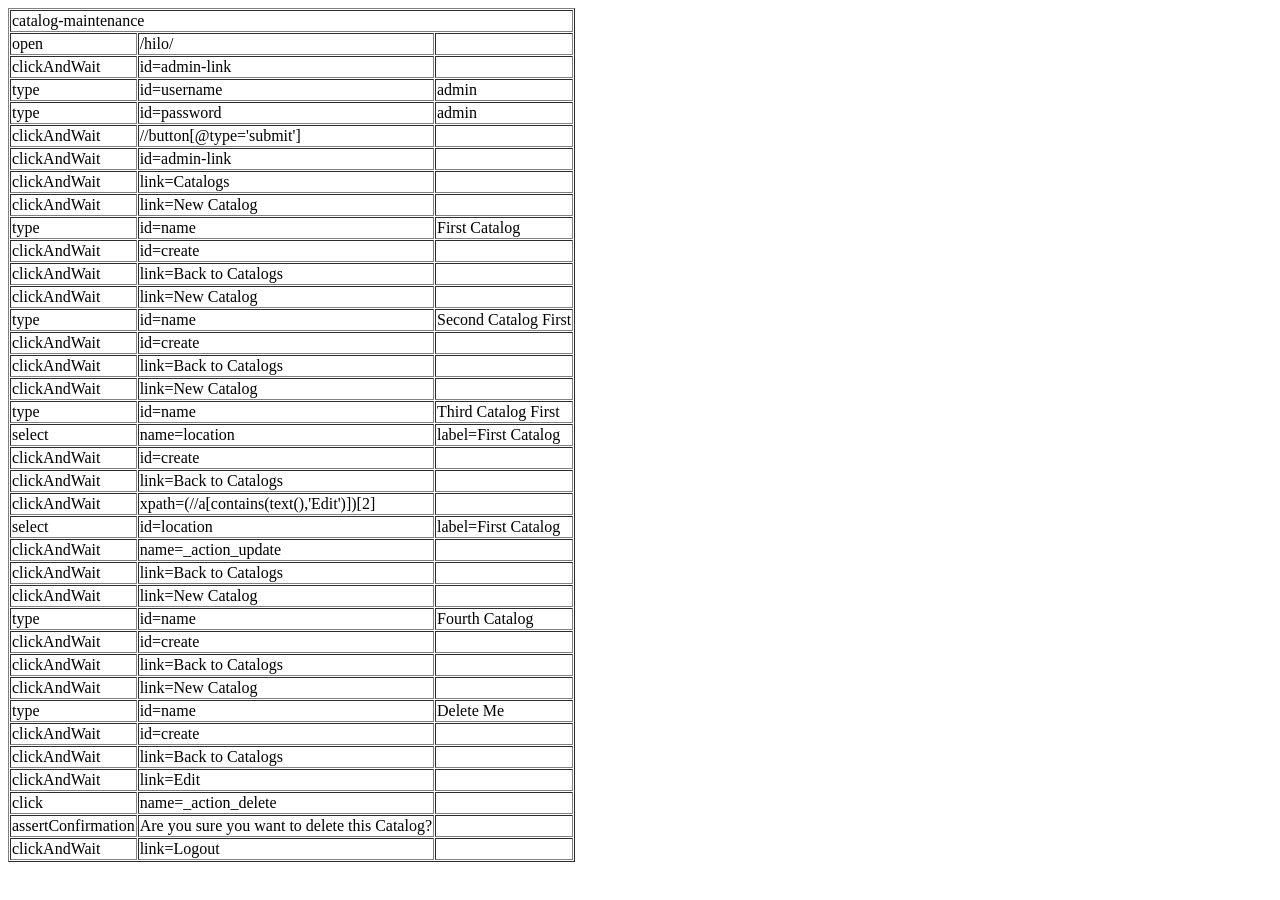
<file: src/test/katalon/catalog_maintenance.htm>
<?xml version="1.0" encoding="UTF-8"?>
<!DOCTYPE html PUBLIC "-//W3C//DTD XHTML 1.0 Strict//EN" "http://www.w3.org/TR/xhtml1/DTD/xhtml1-strict.dtd">
<html xmlns="http://www.w3.org/1999/xhtml" xml:lang="en" lang="en">
<head profile="http://selenium-ide.openqa.org/profiles/test-case">
<meta http-equiv="Content-Type" content="text/html; charset=UTF-8" />
<link rel="selenium.base" href="http://localhost:8080/" />
<title>catalog-maintenance</title>
</head>
<body>
<table cellpadding="1" cellspacing="1" border="1">
<thead>
<tr><td rowspan="1" colspan="3">catalog-maintenance</td></tr>
</thead><tbody>
<tr>
	<td>open</td>
	<td>/hilo/</td>
	<td></td>
</tr>
<tr>
	<td>clickAndWait</td>
	<td>id=admin-link</td>
	<td></td>
</tr>
<tr>
	<td>type</td>
	<td>id=username</td>
	<td>admin</td>
</tr>
<tr>
	<td>type</td>
	<td>id=password</td>
	<td>admin</td>
</tr>
<tr>
	<td>clickAndWait</td>
	<td>//button[@type='submit']</td>
	<td></td>
</tr>
<tr>
	<td>clickAndWait</td>
	<td>id=admin-link</td>
	<td></td>
</tr>
<tr>
	<td>clickAndWait</td>
	<td>link=Catalogs</td>
	<td></td>
</tr>
<tr>
	<td>clickAndWait</td>
	<td>link=New Catalog</td>
	<td></td>
</tr>
<tr>
	<td>type</td>
	<td>id=name</td>
	<td>First Catalog</td>
</tr>
<tr>
	<td>clickAndWait</td>
	<td>id=create</td>
	<td></td>
</tr>
<tr>
	<td>clickAndWait</td>
	<td>link=Back to Catalogs</td>
	<td></td>
</tr>
<tr>
	<td>clickAndWait</td>
	<td>link=New Catalog</td>
	<td></td>
</tr>
<tr>
	<td>type</td>
	<td>id=name</td>
	<td>Second Catalog First</td>
</tr>
<tr>
	<td>clickAndWait</td>
	<td>id=create</td>
	<td></td>
</tr>
<tr>
	<td>clickAndWait</td>
	<td>link=Back to Catalogs</td>
	<td></td>
</tr>
<tr>
	<td>clickAndWait</td>
	<td>link=New Catalog</td>
	<td></td>
</tr>
<tr>
	<td>type</td>
	<td>id=name</td>
	<td>Third Catalog First</td>
</tr>
<tr>
	<td>select</td>
	<td>name=location</td>
	<td>label=First Catalog</td>
</tr>
<tr>
	<td>clickAndWait</td>
	<td>id=create</td>
	<td></td>
</tr>
<tr>
	<td>clickAndWait</td>
	<td>link=Back to Catalogs</td>
	<td></td>
</tr>
<tr>
	<td>clickAndWait</td>
	<td>xpath=(//a[contains(text(),'Edit')])[2]</td>
	<td></td>
</tr>
<tr>
	<td>select</td>
	<td>id=location</td>
	<td>label=First Catalog</td>
</tr>
<tr>
	<td>clickAndWait</td>
	<td>name=_action_update</td>
	<td></td>
</tr>
<tr>
	<td>clickAndWait</td>
	<td>link=Back to Catalogs</td>
	<td></td>
</tr>
<tr>
	<td>clickAndWait</td>
	<td>link=New Catalog</td>
	<td></td>
</tr>
<tr>
	<td>type</td>
	<td>id=name</td>
	<td>Fourth Catalog</td>
</tr>
<tr>
	<td>clickAndWait</td>
	<td>id=create</td>
	<td></td>
</tr>
<tr>
	<td>clickAndWait</td>
	<td>link=Back to Catalogs</td>
	<td></td>
</tr>
<tr>
	<td>clickAndWait</td>
	<td>link=New Catalog</td>
	<td></td>
</tr>
<tr>
	<td>type</td>
	<td>id=name</td>
	<td>Delete Me</td>
</tr>
<tr>
	<td>clickAndWait</td>
	<td>id=create</td>
	<td></td>
</tr>
<tr>
	<td>clickAndWait</td>
	<td>link=Back to Catalogs</td>
	<td></td>
</tr>
<tr>
	<td>clickAndWait</td>
	<td>link=Edit</td>
	<td></td>
</tr>
<tr>
	<td>click</td>
	<td>name=_action_delete</td>
	<td></td>
</tr>
<tr>
	<td>assertConfirmation</td>
	<td>Are you sure you want to delete this Catalog?</td>
	<td></td>
</tr>
<tr>
	<td>clickAndWait</td>
	<td>link=Logout</td>
	<td></td>
</tr>
</tbody></table>
</body>
</html>
</file>
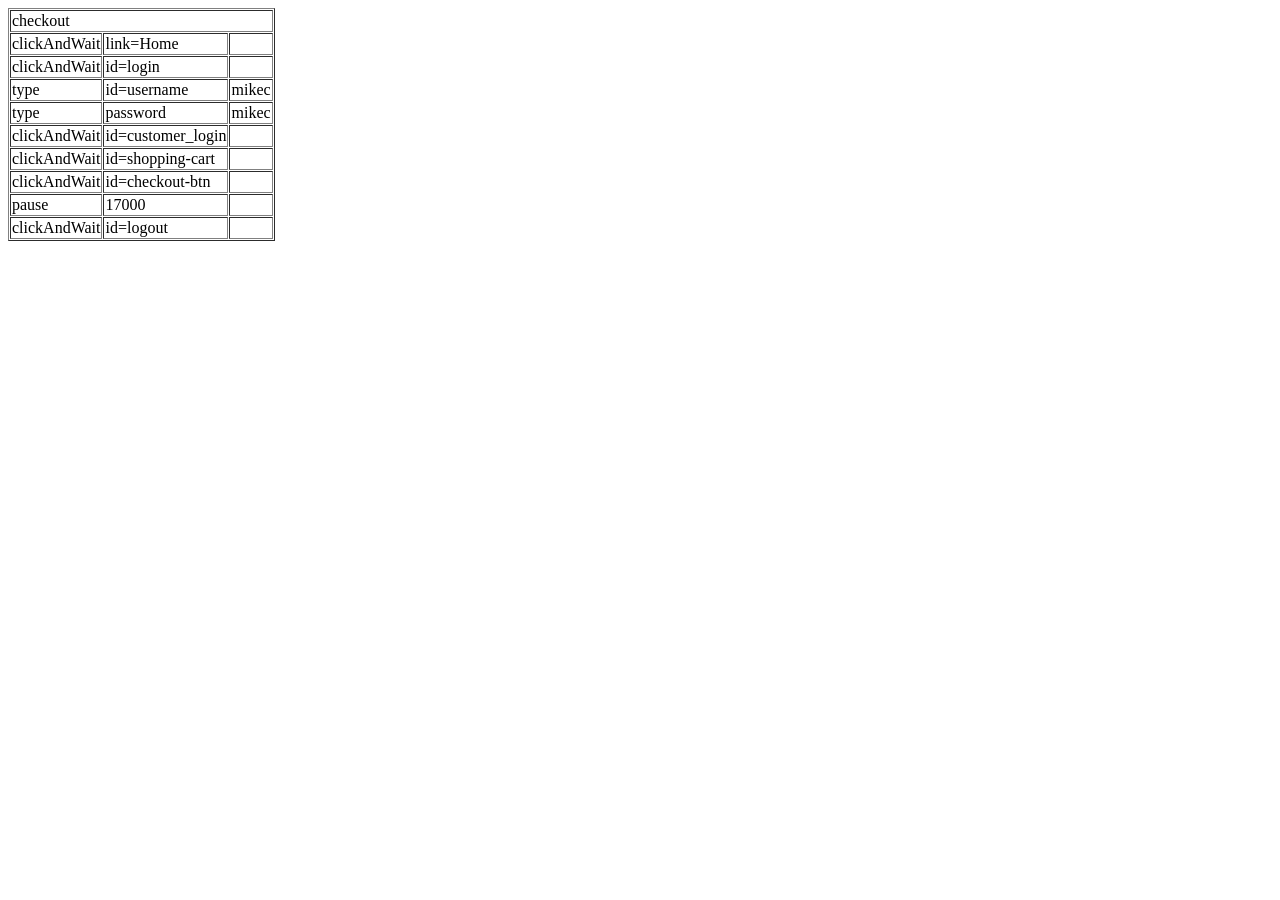
<file: src/test/katalon/checkout.htm>
<?xml version="1.0" encoding="UTF-8"?>
<!DOCTYPE html PUBLIC "-//W3C//DTD XHTML 1.0 Strict//EN" "http://www.w3.org/TR/xhtml1/DTD/xhtml1-strict.dtd">
<html xmlns="http://www.w3.org/1999/xhtml" xml:lang="en" lang="en">
<head profile="http://selenium-ide.openqa.org/profiles/test-case">
<meta http-equiv="Content-Type" content="text/html; charset=UTF-8" />
<link rel="selenium.base" href="http://localhost:8080/" />
<title>checkout</title>
</head>
<body>
<table cellpadding="1" cellspacing="1" border="1">
<thead>
<tr><td rowspan="1" colspan="3">checkout</td></tr>
</thead><tbody>
<tr>
	<td>clickAndWait</td>
	<td>link=Home</td>
	<td></td>
</tr>
<tr>
	<td>clickAndWait</td>
	<td>id=login</td>
	<td></td>
</tr>
<tr>
	<td>type</td>
	<td>id=username</td>
	<td>mikec</td>
</tr>
<tr>
	<td>type</td>
	<td>password</td>
	<td>mikec</td>
</tr>
<tr>
	<td>clickAndWait</td>
	<td>id=customer_login</td>
	<td></td>
</tr>
<tr>
	<td>clickAndWait</td>
	<td>id=shopping-cart</td>
	<td></td>
</tr>
<tr>
	<td>clickAndWait</td>
	<td>id=checkout-btn</td>
	<td></td>
</tr>
<tr>
	<td>pause</td>
	<td>17000</td>
	<td></td>
</tr>
<tr>
	<td>clickAndWait</td>
	<td>id=logout</td>
	<td></td>
</tr>
</tbody></table>
</body>
</html>
</file>
<file: src/main/webapp/js/lib/ckeditor/4.4.0/samples/sample.css>
/*
Copyright (c) 2003-2014, CKSource - Frederico Knabben. All rights reserved.
For licensing, see LICENSE.md or http://ckeditor.com/license
*/

html, body, h1, h2, h3, h4, h5, h6, div, span, blockquote, p, address, form, fieldset, img, ul, ol, dl, dt, dd, li, hr, table, td, th, strong, em, sup, sub, dfn, ins, del, q, cite, var, samp, code, kbd, tt, pre
{
	line-height: 1.5;
}

body
{
	padding: 10px 30px;
}

input, textarea, select, option, optgroup, button, td, th
{
	font-size: 100%;
}

pre, code, kbd, samp, tt
{
	font-family: monospace,monospace;
	font-size: 1em;
}

body {
    width: 960px;
    margin: 0 auto;
}

code
{
	background: #f3f3f3;
	border: 1px solid #ddd;
	padding: 1px 4px;

	-moz-border-radius: 3px;
	-webkit-border-radius: 3px;
	border-radius: 3px;
}

abbr
{
	border-bottom: 1px dotted #555;
	cursor: pointer;
}

.new, .beta
{
	text-transform: uppercase;
	font-size: 10px;
	font-weight: bold;
	padding: 1px 4px;
	margin: 0 0 0 5px;
	color: #fff;
	float: right;

	-moz-border-radius: 3px;
	-webkit-border-radius: 3px;
	border-radius: 3px;
}

.new
{
	background: #FF7E00;
	border: 1px solid #DA8028;
	text-shadow: 0 1px 0 #C97626;

	-moz-box-shadow: 0 2px 3px 0 #FFA54E inset;
	-webkit-box-shadow: 0 2px 3px 0 #FFA54E inset;
	box-shadow: 0 2px 3px 0 #FFA54E inset;
}

.beta
{
	background: #18C0DF;
	border: 1px solid #19AAD8;
	text-shadow: 0 1px 0 #048CAD;
	font-style: italic;

	-moz-box-shadow: 0 2px 3px 0 #50D4FD inset;
	-webkit-box-shadow: 0 2px 3px 0 #50D4FD inset;
	box-shadow: 0 2px 3px 0 #50D4FD inset;
}

h1.samples
{
	color: #0782C1;
	font-size: 200%;
	font-weight: normal;
	margin: 0;
	padding: 0;
}

h1.samples a
{
	color: #0782C1;
	text-decoration: none;
	border-bottom: 1px dotted #0782C1;
}

.samples a:hover
{
	border-bottom: 1px dotted #0782C1;
}

h2.samples
{
	color: #000000;
	font-size: 130%;
	margin: 15px 0 0 0;
	padding: 0;
}

p, blockquote, address, form, pre, dl, h1.samples, h2.samples
{
	margin-bottom: 15px;
}

ul.samples
{
	margin-bottom: 15px;
}

.clear
{
	clear: both;
}

fieldset
{
	margin: 0;
	padding: 10px;
}

body, input, textarea
{
	color: #333333;
	font-family: Arial, Helvetica, sans-serif;
}

body
{
	font-size: 75%;
}

a.samples
{
	color: #189DE1;
	text-decoration: none;
}

form
{
	margin: 0;
	padding: 0;
}

pre.samples
{
	background-color: #F7F7F7;
	border: 1px solid #D7D7D7;
	overflow: auto;
	padding: 0.25em;
	white-space: pre-wrap; /* CSS 2.1 */
	word-wrap: break-word; /* IE7 */
	-moz-tab-size: 4;
	-o-tab-size: 4;
	-webkit-tab-size: 4;
	tab-size: 4;
}

#footer
{
	clear: both;
	padding-top: 10px;
}

#footer hr
{
	margin: 10px 0 15px 0;
	height: 1px;
	border: solid 1px gray;
	border-bottom: none;
}

#footer p
{
	margin: 0 10px 10px 10px;
	float: left;
}

#footer #copy
{
	float: right;
}

#outputSample
{
	width: 100%;
	table-layout: fixed;
}

#outputSample thead th
{
	color: #dddddd;
	background-color: #999999;
	padding: 4px;
	white-space: nowrap;
}

#outputSample tbody th
{
	vertical-align: top;
	text-align: left;
}

#outputSample pre
{
	margin: 0;
	padding: 0;
}

.description
{
	border: 1px dotted #B7B7B7;
	margin-bottom: 10px;
	padding: 10px 10px 0;
	overflow: hidden;
}

label
{
	display: block;
	margin-bottom: 6px;
}

/**
 *	CKEditor editables are automatically set with the "cke_editable" class
 *	plus cke_editable_(inline|themed) depending on the editor type.
 */

/* Style a bit the inline editables. */
.cke_editable.cke_editable_inline
{
	cursor: pointer;
}

/* Once an editable element gets focused, the "cke_focus" class is
   added to it, so we can style it differently. */
.cke_editable.cke_editable_inline.cke_focus
{
	box-shadow: inset 0px 0px 20px 3px #ddd, inset 0 0 1px #000;
	outline: none;
	background: #eee;
	cursor: text;
}

/* Avoid pre-formatted overflows inline editable. */
.cke_editable_inline pre
{
	white-space: pre-wrap;
	word-wrap: break-word;
}

/**
 *	Samples index styles.
 */

.twoColumns,
.twoColumnsLeft,
.twoColumnsRight
{
	overflow: hidden;
}

.twoColumnsLeft,
.twoColumnsRight
{
	width: 45%;
}

.twoColumnsLeft
{
	float: left;
}

.twoColumnsRight
{
	float: right;
}

dl.samples
{
	padding: 0 0 0 40px;
}
dl.samples > dt
{
	display: list-item;
	list-style-type: disc;
	list-style-position: outside;
	margin: 0 0 3px;
}
dl.samples > dd
{
	margin: 0 0 3px;
}
.warning
{
    color: #ff0000;
	background-color: #FFCCBA;
    border: 2px dotted #ff0000;
	padding: 15px 10px;
	margin: 10px 0;
}

/* Used on inline samples */

blockquote
{
	font-style: italic;
	font-family: Georgia, Times, "Times New Roman", serif;
	padding: 2px 0;
	border-style: solid;
	border-color: #ccc;
	border-width: 0;
}

.cke_contents_ltr blockquote
{
	padding-left: 20px;
	padding-right: 8px;
	border-left-width: 5px;
}

.cke_contents_rtl blockquote
{
	padding-left: 8px;
	padding-right: 20px;
	border-right-width: 5px;
}

img.right {
    border: 1px solid #ccc;
    float: right;
    margin-left: 15px;
    padding: 5px;
}

img.left {
    border: 1px solid #ccc;
    float: left;
    margin-right: 15px;
    padding: 5px;
}
</file>
<file: site/hilo/css/flags.min.css>
/*!
 * Generated with CSS Flag Sprite generator (https://www.flag-sprites.com/)
 */.flag{display:inline-block;width:64px;height:64px;background:url('flags.png') no-repeat}.flag.flag-ad{background-position:-64px 0}.flag.flag-ae{background-position:-128px 0}.flag.flag-af{background-position:-192px 0}.flag.flag-ag{background-position:-256px 0}.flag.flag-ai{background-position:-320px 0}.flag.flag-al{background-position:-384px 0}.flag.flag-am{background-position:-448px 0}.flag.flag-an{background-position:-512px 0}.flag.flag-ao{background-position:-576px 0}.flag.flag-ar{background-position:-640px 0}.flag.flag-as{background-position:-704px 0}.flag.flag-at{background-position:-768px 0}.flag.flag-au{background-position:-832px 0}.flag.flag-aw{background-position:-896px 0}.flag.flag-ax{background-position:-960px 0}.flag.flag-az{background-position:0 -64px}.flag.flag-ba{background-position:-64px -64px}.flag.flag-bb{background-position:-128px -64px}.flag.flag-bd{background-position:-192px -64px}.flag.flag-be{background-position:-256px -64px}.flag.flag-bf{background-position:-320px -64px}.flag.flag-bg{background-position:-384px -64px}.flag.flag-bh{background-position:-448px -64px}.flag.flag-bi{background-position:-512px -64px}.flag.flag-bj{background-position:-576px -64px}.flag.flag-bl{background-position:-640px -64px}.flag.flag-bm{background-position:-704px -64px}.flag.flag-bn{background-position:-768px -64px}.flag.flag-bo{background-position:-832px -64px}.flag.flag-br{background-position:-896px -64px}.flag.flag-bs{background-position:-960px -64px}.flag.flag-bt{background-position:0 -128px}.flag.flag-bw{background-position:-64px -128px}.flag.flag-by{background-position:-128px -128px}.flag.flag-bz{background-position:-192px -128px}.flag.flag-ca{background-position:-256px -128px}.flag.flag-cd{background-position:-320px -128px}.flag.flag-cf{background-position:-384px -128px}.flag.flag-cg{background-position:-448px -128px}.flag.flag-ch{background-position:-512px -128px}.flag.flag-ci{background-position:-576px -128px}.flag.flag-ck{background-position:-640px -128px}.flag.flag-cl{background-position:-704px -128px}.flag.flag-cm{background-position:-768px -128px}.flag.flag-cn{background-position:-832px -128px}.flag.flag-co{background-position:-896px -128px}.flag.flag-cr{background-position:-960px -128px}.flag.flag-cu{background-position:0 -192px}.flag.flag-cv{background-position:-64px -192px}.flag.flag-cw{background-position:-128px -192px}.flag.flag-cy{background-position:-192px -192px}.flag.flag-cz{background-position:-256px -192px}.flag.flag-de{background-position:-320px -192px}.flag.flag-dj{background-position:-384px -192px}.flag.flag-dk{background-position:-448px -192px}.flag.flag-dm{background-position:-512px -192px}.flag.flag-do{background-position:-576px -192px}.flag.flag-dz{background-position:-640px -192px}.flag.flag-ec{background-position:-704px -192px}.flag.flag-ee{background-position:-768px -192px}.flag.flag-eg{background-position:-832px -192px}.flag.flag-eh{background-position:-896px -192px}.flag.flag-er{background-position:-960px -192px}.flag.flag-es{background-position:0 -256px}.flag.flag-et{background-position:-64px -256px}.flag.flag-eu{background-position:-128px -256px}.flag.flag-fi{background-position:-192px -256px}.flag.flag-fj{background-position:-256px -256px}.flag.flag-fk{background-position:-320px -256px}.flag.flag-fm{background-position:-384px -256px}.flag.flag-fo{background-position:-448px -256px}.flag.flag-fr{background-position:-512px -256px}.flag.flag-ga{background-position:-576px -256px}.flag.flag-gb{background-position:-640px -256px}.flag.flag-gd{background-position:-704px -256px}.flag.flag-ge{background-position:-768px -256px}.flag.flag-gg{background-position:-832px -256px}.flag.flag-gh{background-position:-896px -256px}.flag.flag-gi{background-position:-960px -256px}.flag.flag-gl{background-position:0 -320px}.flag.flag-gm{background-position:-64px -320px}.flag.flag-gn{background-position:-128px -320px}.flag.flag-gq{background-position:-192px -320px}.flag.flag-gr{background-position:-256px -320px}.flag.flag-gs{background-position:-320px -320px}.flag.flag-gt{background-position:-384px -320px}.flag.flag-gu{background-position:-448px -320px}.flag.flag-gw{background-position:-512px -320px}.flag.flag-gy{background-position:-576px -320px}.flag.flag-hk{background-position:-640px -320px}.flag.flag-hn{background-position:-704px -320px}.flag.flag-hr{background-position:-768px -320px}.flag.flag-ht{background-position:-832px -320px}.flag.flag-hu{background-position:-896px -320px}.flag.flag-ic{background-position:-960px -320px}.flag.flag-id{background-position:0 -384px}.flag.flag-ie{background-position:-64px -384px}.flag.flag-il{background-position:-128px -384px}.flag.flag-im{background-position:-192px -384px}.flag.flag-in{background-position:-256px -384px}.flag.flag-iq{background-position:-320px -384px}.flag.flag-ir{background-position:-384px -384px}.flag.flag-is{background-position:-448px -384px}.flag.flag-it{background-position:-512px -384px}.flag.flag-je{background-position:-576px -384px}.flag.flag-jm{background-position:-640px -384px}.flag.flag-jo{background-position:-704px -384px}.flag.flag-jp{background-position:-768px -384px}.flag.flag-ke{background-position:-832px -384px}.flag.flag-kg{background-position:-896px -384px}.flag.flag-kh{background-position:-960px -384px}.flag.flag-ki{background-position:0 -448px}.flag.flag-km{background-position:-64px -448px}.flag.flag-kn{background-position:-128px -448px}.flag.flag-kp{background-position:-192px -448px}.flag.flag-kr{background-position:-256px -448px}.flag.flag-kw{background-position:-320px -448px}.flag.flag-ky{background-position:-384px -448px}.flag.flag-kz{background-position:-448px -448px}.flag.flag-la{background-position:-512px -448px}.flag.flag-lb{background-position:-576px -448px}.flag.flag-lc{background-position:-640px -448px}.flag.flag-li{background-position:-704px -448px}.flag.flag-lk{background-position:-768px -448px}.flag.flag-lr{background-position:-832px -448px}.flag.flag-ls{background-position:-896px -448px}.flag.flag-lt{background-position:-960px -448px}.flag.flag-lu{background-position:0 -512px}.flag.flag-lv{background-position:-64px -512px}.flag.flag-ly{background-position:-128px -512px}.flag.flag-ma{background-position:-192px -512px}.flag.flag-mc{background-position:-256px -512px}.flag.flag-md{background-position:-320px -512px}.flag.flag-me{background-position:-384px -512px}.flag.flag-mf{background-position:-448px -512px}.flag.flag-mg{background-position:-512px -512px}.flag.flag-mh{background-position:-576px -512px}.flag.flag-mk{background-position:-640px -512px}.flag.flag-ml{background-position:-704px -512px}.flag.flag-mm{background-position:-768px -512px}.flag.flag-mn{background-position:-832px -512px}.flag.flag-mo{background-position:-896px -512px}.flag.flag-mp{background-position:-960px -512px}.flag.flag-mq{background-position:0 -576px}.flag.flag-mr{background-position:-64px -576px}.flag.flag-ms{background-position:-128px -576px}.flag.flag-mt{background-position:-192px -576px}.flag.flag-mu{background-position:-256px -576px}.flag.flag-mv{background-position:-320px -576px}.flag.flag-mw{background-position:-384px -576px}.flag.flag-mx{background-position:-448px -576px}.flag.flag-my{background-position:-512px -576px}.flag.flag-mz{background-position:-576px -576px}.flag.flag-na{background-position:-640px -576px}.flag.flag-nc{background-position:-704px -576px}.flag.flag-ne{background-position:-768px -576px}.flag.flag-nf{background-position:-832px -576px}.flag.flag-ng{background-position:-896px -576px}.flag.flag-ni{background-position:-960px -576px}.flag.flag-nl{background-position:0 -640px}.flag.flag-no{background-position:-64px -640px}.flag.flag-np{background-position:-128px -640px}.flag.flag-nr{background-position:-192px -640px}.flag.flag-nu{background-position:-256px -640px}.flag.flag-nz{background-position:-320px -640px}.flag.flag-om{background-position:-384px -640px}.flag.flag-pa{background-position:-448px -640px}.flag.flag-pe{background-position:-512px -640px}.flag.flag-pf{background-position:-576px -640px}.flag.flag-pg{background-position:-640px -640px}.flag.flag-ph{background-position:-704px -640px}.flag.flag-pk{background-position:-768px -640px}.flag.flag-pl{background-position:-832px -640px}.flag.flag-pn{background-position:-896px -640px}.flag.flag-pr{background-position:-960px -640px}.flag.flag-ps{background-position:0 -704px}.flag.flag-pt{background-position:-64px -704px}.flag.flag-pw{background-position:-128px -704px}.flag.flag-py{background-position:-192px -704px}.flag.flag-qa{background-position:-256px -704px}.flag.flag-ro{background-position:-320px -704px}.flag.flag-rs{background-position:-384px -704px}.flag.flag-ru{background-position:-448px -704px}.flag.flag-rw{background-position:-512px -704px}.flag.flag-sa{background-position:-576px -704px}.flag.flag-sb{background-position:-640px -704px}.flag.flag-sc{background-position:-704px -704px}.flag.flag-sd{background-position:-768px -704px}.flag.flag-se{background-position:-832px -704px}.flag.flag-sg{background-position:-896px -704px}.flag.flag-sh{background-position:-960px -704px}.flag.flag-si{background-position:0 -768px}.flag.flag-sk{background-position:-64px -768px}.flag.flag-sl{background-position:-128px -768px}.flag.flag-sm{background-position:-192px -768px}.flag.flag-sn{background-position:-256px -768px}.flag.flag-so{background-position:-320px -768px}.flag.flag-sr{background-position:-384px -768px}.flag.flag-ss{background-position:-448px -768px}.flag.flag-st{background-position:-512px -768px}.flag.flag-sv{background-position:-576px -768px}.flag.flag-sy{background-position:-640px -768px}.flag.flag-sz{background-position:-704px -768px}.flag.flag-tc{background-position:-768px -768px}.flag.flag-td{background-position:-832px -768px}.flag.flag-tf{background-position:-896px -768px}.flag.flag-tg{background-position:-960px -768px}.flag.flag-th{background-position:0 -832px}.flag.flag-tj{background-position:-64px -832px}.flag.flag-tk{background-position:-128px -832px}.flag.flag-tl{background-position:-192px -832px}.flag.flag-tm{background-position:-256px -832px}.flag.flag-tn{background-position:-320px -832px}.flag.flag-to{background-position:-384px -832px}.flag.flag-tr{background-position:-448px -832px}.flag.flag-tt{background-position:-512px -832px}.flag.flag-tv{background-position:-576px -832px}.flag.flag-tw{background-position:-640px -832px}.flag.flag-tz{background-position:-704px -832px}.flag.flag-ua{background-position:-768px -832px}.flag.flag-ug{background-position:-832px -832px}.flag.flag-us{background-position:-896px -832px}.flag.flag-uy{background-position:-960px -832px}.flag.flag-uz{background-position:0 -896px}.flag.flag-va{background-position:-64px -896px}.flag.flag-vc{background-position:-128px -896px}.flag.flag-ve{background-position:-192px -896px}.flag.flag-vg{background-position:-256px -896px}.flag.flag-vi{background-position:-320px -896px}.flag.flag-vn{background-position:-384px -896px}.flag.flag-vu{background-position:-448px -896px}.flag.flag-wf{background-position:-512px -896px}.flag.flag-ws{background-position:-576px -896px}.flag.flag-ye{background-position:-640px -896px}.flag.flag-yt{background-position:-704px -896px}.flag.flag-za{background-position:-768px -896px}.flag.flag-zm{background-position:-832px -896px}.flag.flag-zw{background-position:-896px -896px}
</file>
